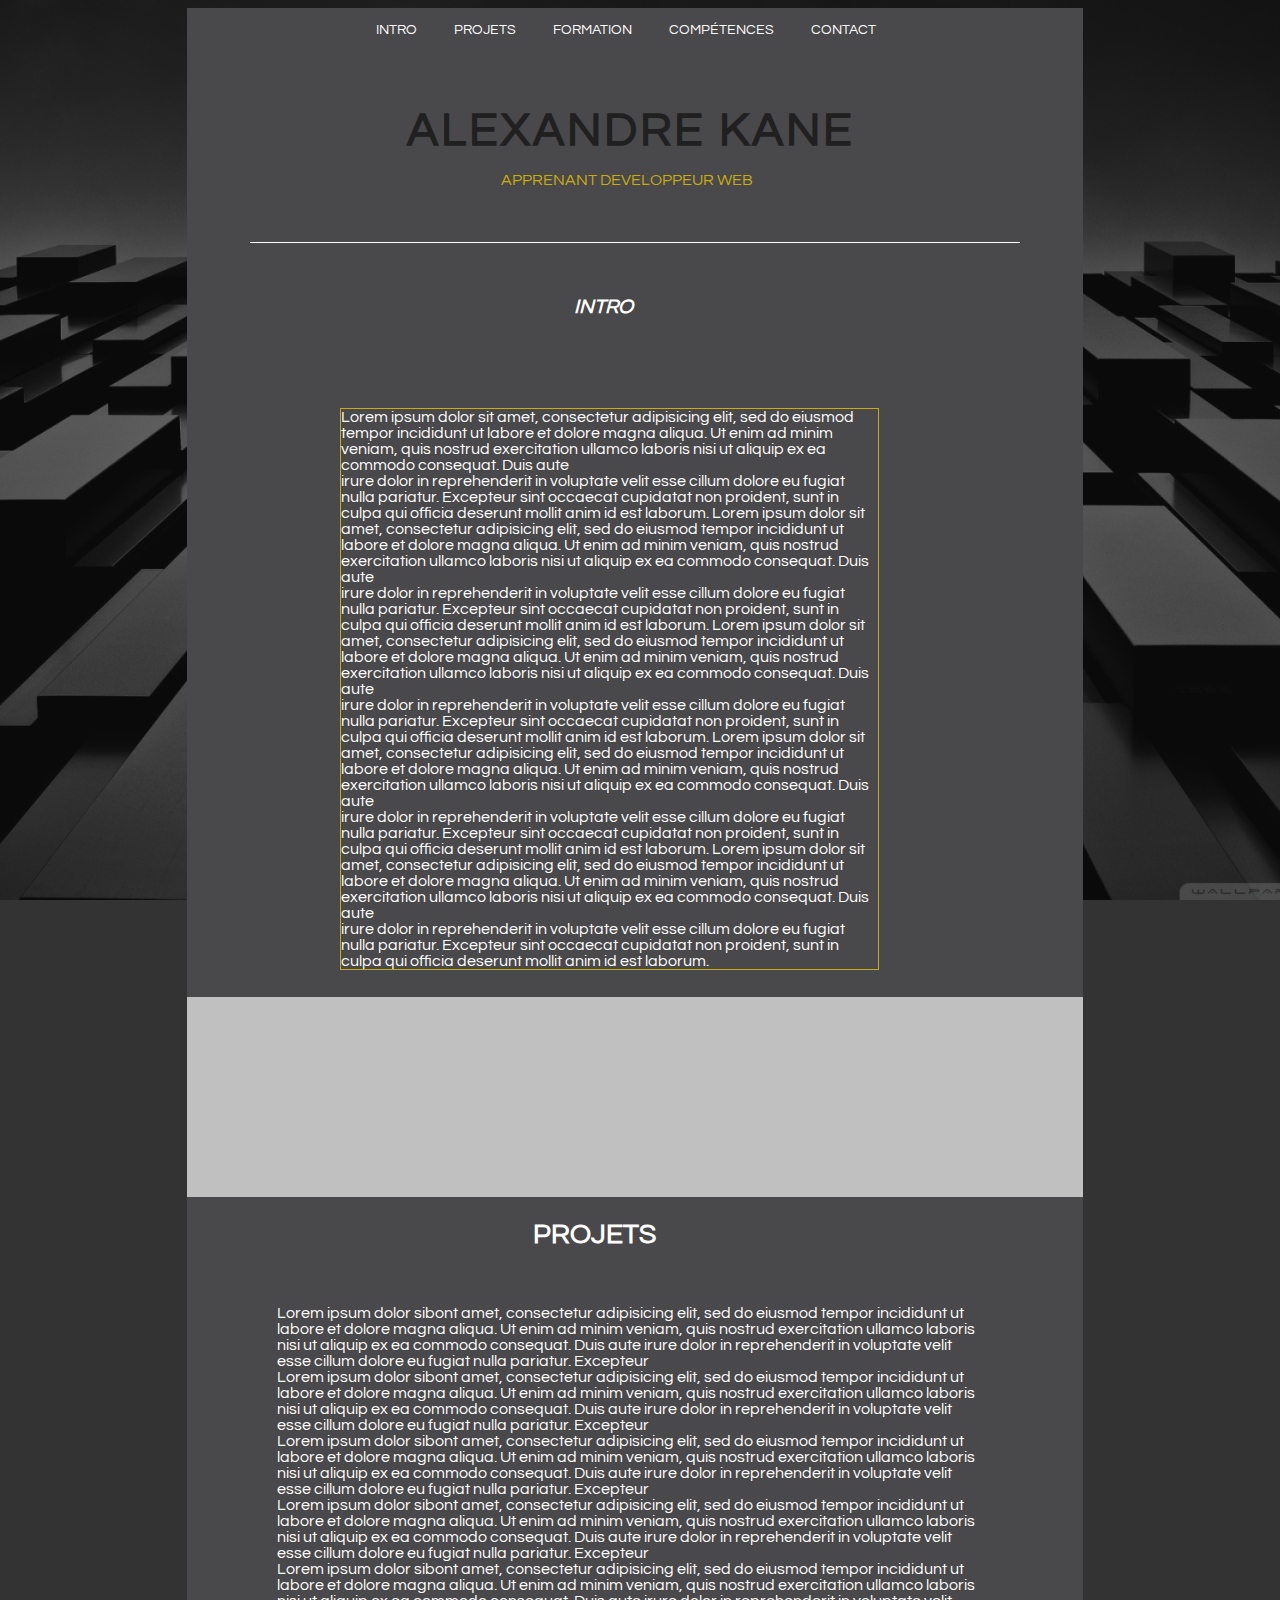
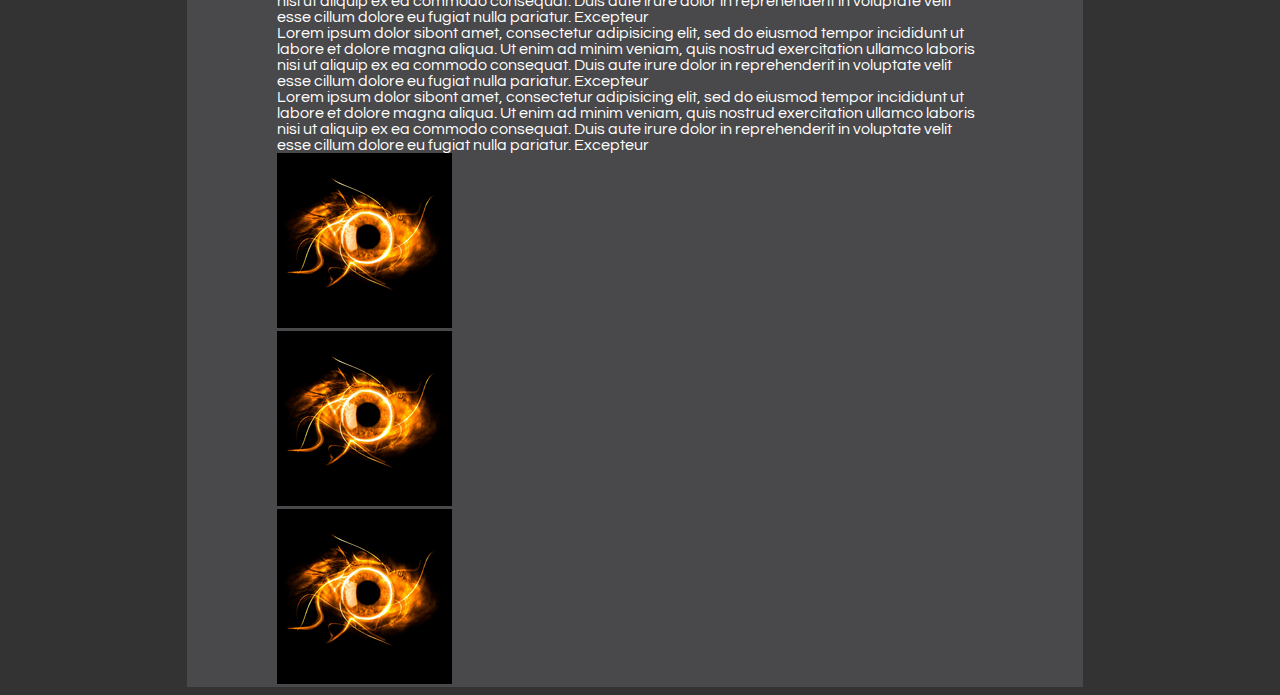
<file: sitecv000.html>
<!DOCTYPE html>
<html>
  <head>
    <meta charset="utf-8">
    <link rel="stylesheet" type="text/css" href="sitecv000.css">
    <link href="https://fonts.googleapis.com/css?family=Questrial" rel="stylesheet">
<div class="body">
  <div class="container">


<div class="header">

      <header class="main">
          <nav class="div_menu">
             <ul class="menu">
                  <li><a href="#intro">intro</a></li>
                  <li><a href="#projets">projets</a></li>
                  <li><a href="#formation">formation</a></li>
                  <li><a href="#compétences">compétences</a></li>
                 <li><a href="#contact">contact</a></li>


             </ul>
          </nav>
      </header>
    </div>
   <title>Cv Kane</title>

<div class="titre">
    <h1>Alexandre KANE</h1>
    <p class="sous_titre">APPRENANT DEVELOPPEUR WEB</p>

</div>

  </head>

    <body>
<div class="border">

</div>


      <div id="bande1">

<p>
  <em> intro </em>
</p>
      </div>

      <div id="intro">
        Lorem ipsum dolor sit amet, consectetur adipisicing elit, sed do eiusmod tempor incididunt ut labore et dolore magna aliqua. Ut enim ad minim veniam, quis nostrud exercitation ullamco laboris nisi ut aliquip ex ea commodo consequat. Duis aute <br> irure dolor in reprehenderit in voluptate velit esse cillum dolore eu fugiat nulla pariatur. Excepteur sint occaecat cupidatat non proident, sunt in culpa qui officia deserunt mollit anim id est laborum.
        Lorem ipsum dolor sit amet, consectetur adipisicing elit, sed do eiusmod tempor incididunt ut labore et dolore magna aliqua. Ut enim ad minim veniam, quis nostrud exercitation ullamco laboris nisi ut aliquip ex ea commodo consequat. Duis aute <br> irure dolor in reprehenderit in voluptate velit esse cillum dolore eu fugiat nulla pariatur. Excepteur sint occaecat cupidatat non proident, sunt in culpa qui officia deserunt mollit anim id est laborum.
        Lorem ipsum dolor sit amet, consectetur adipisicing elit, sed do eiusmod tempor incididunt ut labore et dolore magna aliqua. Ut enim ad minim veniam, quis nostrud exercitation ullamco laboris nisi ut aliquip ex ea commodo consequat. Duis aute <br> irure dolor in reprehenderit in voluptate velit esse cillum dolore eu fugiat nulla pariatur. Excepteur sint occaecat cupidatat non proident, sunt in culpa qui officia deserunt mollit anim id est laborum.
        Lorem ipsum dolor sit amet, consectetur adipisicing elit, sed do eiusmod tempor incididunt ut labore et dolore magna aliqua. Ut enim ad minim veniam, quis nostrud exercitation ullamco laboris nisi ut aliquip ex ea commodo consequat. Duis aute <br> irure dolor in reprehenderit in voluptate velit esse cillum dolore eu fugiat nulla pariatur. Excepteur sint occaecat cupidatat non proident, sunt in culpa qui officia deserunt mollit anim id est laborum.
        Lorem ipsum dolor sit amet, consectetur adipisicing elit, sed do eiusmod tempor incididunt ut labore et dolore magna aliqua. Ut enim ad minim veniam, quis nostrud exercitation ullamco laboris nisi ut aliquip ex ea commodo consequat. Duis aute <br> irure dolor in reprehenderit in voluptate velit esse cillum dolore eu fugiat nulla pariatur. Excepteur sint occaecat cupidatat non proident, sunt in culpa qui officia deserunt mollit anim id est laborum.<br>

<p>
  <!--    <U>en apprentissage du dévellopement depuis seulement 1 an prenez note de mes capacités et imaginez le travail que je peux fournir au bout d'un an d'apprentissage </U> !-->
</p>
      </div>

  <div id="bande2">


  </div>
  <h2> Projets </h2>

      <div id="projets">
<br>
<br>
  Lorem ipsum dolor sibont amet, consectetur adipisicing elit, sed do eiusmod tempor incididunt ut labore et dolore magna aliqua. Ut enim ad minim veniam, quis nostrud exercitation ullamco laboris nisi ut aliquip ex ea commodo consequat. Duis aute irure dolor in reprehenderit in voluptate velit esse cillum dolore eu fugiat nulla pariatur. Excepteur <br>
  Lorem ipsum dolor sibont amet, consectetur adipisicing elit, sed do eiusmod tempor incididunt ut labore et dolore magna aliqua. Ut enim ad minim veniam, quis nostrud exercitation ullamco laboris nisi ut aliquip ex ea commodo consequat. Duis aute irure dolor in reprehenderit in voluptate velit esse cillum dolore eu fugiat nulla pariatur. Excepteur <br>
  Lorem ipsum dolor sibont amet, consectetur adipisicing elit, sed do eiusmod tempor incididunt ut labore et dolore magna aliqua. Ut enim ad minim veniam, quis nostrud exercitation ullamco laboris nisi ut aliquip ex ea commodo consequat. Duis aute irure dolor in reprehenderit in voluptate velit esse cillum dolore eu fugiat nulla pariatur. Excepteur <br>
  Lorem ipsum dolor sibont amet, consectetur adipisicing elit, sed do eiusmod tempor incididunt ut labore et dolore magna aliqua. Ut enim ad minim veniam, quis nostrud exercitation ullamco laboris nisi ut aliquip ex ea commodo consequat. Duis aute irure dolor in reprehenderit in voluptate velit esse cillum dolore eu fugiat nulla pariatur. Excepteur <br>
  Lorem ipsum dolor sibont amet, consectetur adipisicing elit, sed do eiusmod tempor incididunt ut labore et dolore magna aliqua. Ut enim ad minim veniam, quis nostrud exercitation ullamco laboris nisi ut aliquip ex ea commodo consequat. Duis aute irure dolor in reprehenderit in voluptate velit esse cillum dolore eu fugiat nulla pariatur. Excepteur <br>
  Lorem ipsum dolor sibont amet, consectetur adipisicing elit, sed do eiusmod tempor incididunt ut labore et dolore magna aliqua. Ut enim ad minim veniam, quis nostrud exercitation ullamco laboris nisi ut aliquip ex ea commodo consequat. Duis aute irure dolor in reprehenderit in voluptate velit esse cillum dolore eu fugiat nulla pariatur. Excepteur <br>
  Lorem ipsum dolor sibont amet, consectetur adipisicing elit, sed do eiusmod tempor incididunt ut labore et dolore magna aliqua. Ut enim ad minim veniam, quis nostrud exercitation ullamco laboris nisi ut aliquip ex ea commodo consequat. Duis aute irure dolor in reprehenderit in voluptate velit esse cillum dolore eu fugiat nulla pariatur. Excepteur <br>


<div class="imagesprojet">

        <div class="img1">
      <img src="images/baz.png"/>
      </div>
      <div class="img2">
      <img src="images/baz.png" />
      </div>
      <div class="img3">
      <img src="images/baz.png"/>
    </div>
</div>


      </div>



</div>
  </div>
  </body>
</html>
</file>
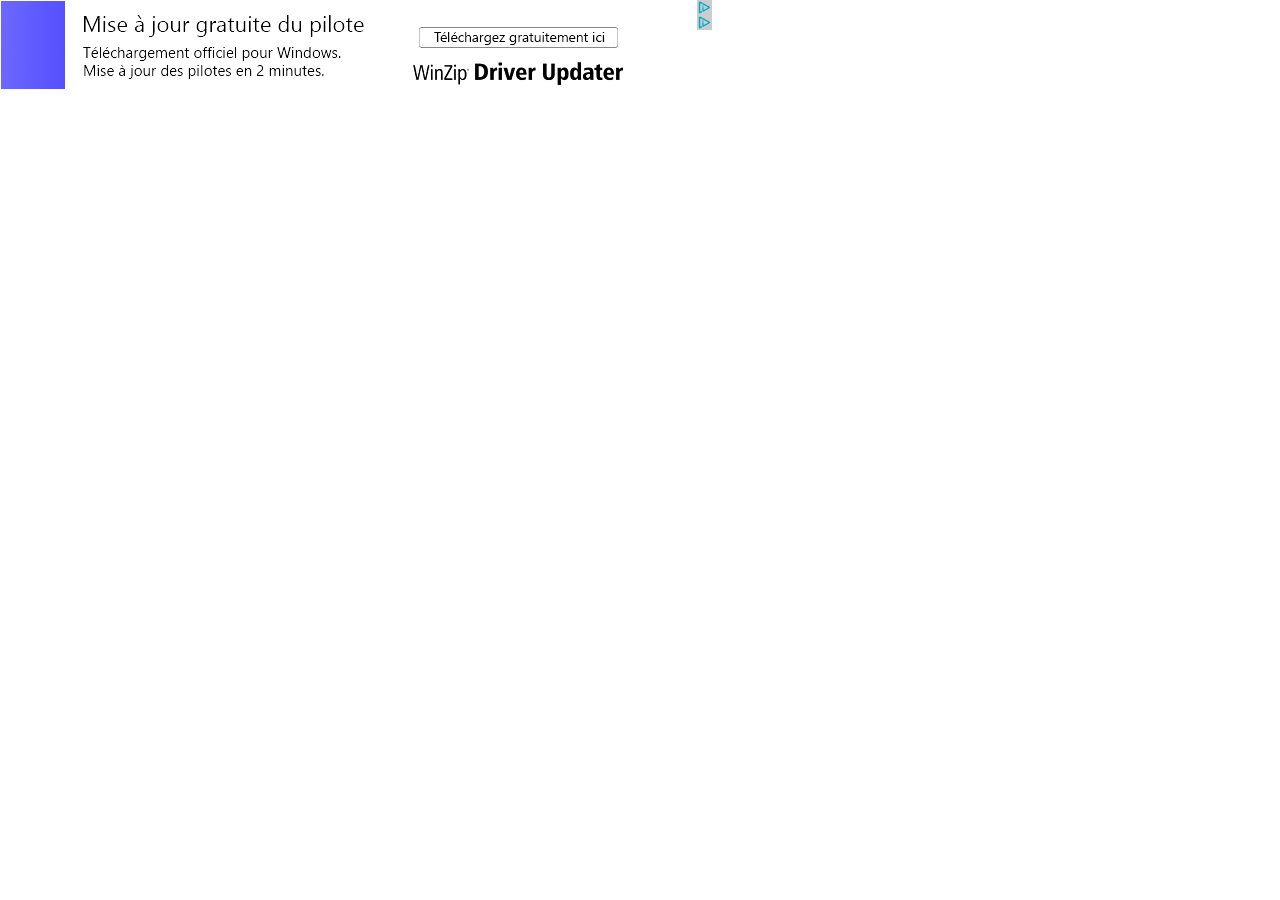
<file: images/tol_files/ads.html>
<!DOCTYPE html>
<!-- saved from url=(0977)https://googleads.g.doubleclick.net/pagead/ads?client=ca-pub-5993666589733518&format=728x90&output=html&h=90&slotname=2830747766&adk=2259053045&adf=2767376084&w=728&afmt=auto&lmt=1476101686&flash=0&url=http%3A%2F%2Fwww.elegantwallpapers.com%2Fimages%2Fmontagne-morning-mist%2F&resp_fmts=3&wgl=1&dt=1476101690185&bpp=23&bdt=117&fdt=225&idt=228&shv=r20161004&cbv=r20160727&saldr=aa&correlator=6115563447290&frm=20&ga_vid=391035713.1476101681&ga_sid=1476101690&ga_hid=1549655487&ga_fc=0&pv=2&iag=3&icsg=2&nhd=1&dssz=2&mdo=0&mso=0&u_tz=120&u_his=19&u_java=0&u_h=768&u_w=1366&u_ah=744&u_aw=1301&u_cd=24&u_nplug=2&u_nmime=2&dff=lato&dfs=16&adx=422&ady=675&biw=1286&bih=629&eid=33509821%2C575144605%2C20040039&oid=3&ref=http%3A%2F%2Fwww.elegantwallpapers.com%2Fimages%2F2013-4%2F&rx=0&eae=0&fc=336&pc=1&brdim=65%2C24%2C65%2C24%2C1301%2C24%2C1301%2C744%2C1301%2C629&vis=1&rsz=%7C%7CeE%7C&abl=CS&ppjl=f&pfx=0&fu=144&bc=1&ifi=1&xpc=o7JHS66LE1&p=http%3A//www.elegantwallpapers.com&dtd=245 -->
<html><head><meta http-equiv="Content-Type" content="text/html; charset=UTF-8"><style><!--
a:link { color: #000000 }a:visited { color: #000000 }a:hover { color: #000000 }a:active { color: #000000 }  -->.img_ad:hover {-webkit-filter: brightness(120%)}</style><script><!--
(function(){var b=this;var h=String.prototype.trim?function(a){return a.trim()}:function(a){return a.replace(/^[\s\xa0]+|[\s\xa0]+$/g,"")},m=function(a,d){return a<d?-1:a>d?1:0};var n;a:{var p=b.navigator;if(p){var q=p.userAgent;if(q){n=q;break a}}n=""};var t=function(a,d){var c=r;Object.prototype.hasOwnProperty.call(c,a)||(c[a]=d(a))};var u=-1!=n.indexOf("Opera"),v=-1!=n.indexOf("Trident")||-1!=n.indexOf("MSIE"),w=-1!=n.indexOf("Edge"),x=-1!=n.indexOf("Gecko")&&!(-1!=n.toLowerCase().indexOf("webkit")&&-1==n.indexOf("Edge"))&&!(-1!=n.indexOf("Trident")||-1!=n.indexOf("MSIE"))&&-1==n.indexOf("Edge"),y=-1!=n.toLowerCase().indexOf("webkit")&&-1==n.indexOf("Edge"),z=function(){var a=b.document;return a?a.documentMode:void 0},A;a:{var B="",C=function(){var a=n;if(x)return/rv\:([^\);]+)(\)|;)/.exec(a);if(w)return/Edge\/([\d\.]+)/.exec(a);if(v)return/\b(?:MSIE|rv)[: ]([^\);]+)(\)|;)/.exec(a);if(y)return/WebKit\/(\S+)/.exec(a);if(u)return/(?:Version)[ \/]?(\S+)/.exec(a)}();C&&(B=C?C[1]:"");if(v){var D=z();if(null!=D&&D>parseFloat(B)){A=String(D);break a}}A=B}var E=A,r={},F=function(a){t(a,function(){for(var d=0,c=h(String(E)).split("."),e=h(String(a)).split("."),k=Math.max(c.length,e.length),l=0;0==d&&l<k;l++){var f=c[l]||"",g=e[l]||"";do{f=/(\d*)(\D*)(.*)/.exec(f)||["","","",""];g=/(\d*)(\D*)(.*)/.exec(g)||["","","",""];if(0==f[0].length&&0==g[0].length)break;d=m(0==f[1].length?0:parseInt(f[1],10),0==g[1].length?0:parseInt(g[1],10))||m(0==f[2].length,0==g[2].length)||m(f[2],g[2]);f=f[3];g=g[3]}while(0==d)}return 0<=d})},G;var H=b.document;G=H&&v?z()||("CSS1Compat"==H.compatMode?parseInt(E,10):5):void 0;var I;if(!(I=!x&&!v)){var J;if(J=v)J=9<=Number(G);I=J}I||x&&F("1.9.1");v&&F("9");var K={};window.ss=function(a){void 0!==K[a]?K[a]++:K[a]=1;var d=document.getElementById(a),c=K[a];if(window.css)css(a,"nm",c,void 0,void 0);else if(d){a=d.href;var e=a.indexOf("&nm=");if(0>e)c=a+"&nm="+c;else var e=e+4,k=a.indexOf("&",e),c=0<=k?a.substring(0,e)+c+a.substring(k):a.substring(0,e)+c;d.href=2E3<c.length?a:c}};}).call(this);(function(){var h=function(a,e,b,f,g){if(g)b=a+("&"+e+"="+b);else{var c="&"+e+"=",d=a.indexOf(c);0>d?b=a+c+b:(d+=c.length,c=a.indexOf("&",d),b=0<=c?a.substring(0,d)+b+a.substring(c):a.substring(0,d)+b)}return 2E3<b.length?void 0!==f?h(a,e,f,void 0,g):a:b};window.bgz=function(a){if(a=document.getElementById(a))a.href=h(a.href,"bg","10")};}).call(this);(function(){var d=this;var h=String.prototype.trim?function(a){return a.trim()}:function(a){return a.replace(/^[\s\xa0]+|[\s\xa0]+$/g,"")},m=function(a,b){return a<b?-1:a>b?1:0};var n;a:{var p=d.navigator;if(p){var q=p.userAgent;if(q){n=q;break a}}n=""};var t=function(a,b){var c=r;Object.prototype.hasOwnProperty.call(c,a)||(c[a]=b(a))};var u=-1!=n.indexOf("Opera"),v=-1!=n.indexOf("Trident")||-1!=n.indexOf("MSIE"),w=-1!=n.indexOf("Edge"),x=-1!=n.indexOf("Gecko")&&!(-1!=n.toLowerCase().indexOf("webkit")&&-1==n.indexOf("Edge"))&&!(-1!=n.indexOf("Trident")||-1!=n.indexOf("MSIE"))&&-1==n.indexOf("Edge"),y=-1!=n.toLowerCase().indexOf("webkit")&&-1==n.indexOf("Edge"),z=function(){var a=d.document;return a?a.documentMode:void 0},A;a:{var B="",C=function(){var a=n;if(x)return/rv\:([^\);]+)(\)|;)/.exec(a);if(w)return/Edge\/([\d\.]+)/.exec(a);if(v)return/\b(?:MSIE|rv)[: ]([^\);]+)(\)|;)/.exec(a);if(y)return/WebKit\/(\S+)/.exec(a);if(u)return/(?:Version)[ \/]?(\S+)/.exec(a)}();C&&(B=C?C[1]:"");if(v){var D=z();if(null!=D&&D>parseFloat(B)){A=String(D);break a}}A=B}var E=A,r={},F=function(a){t(a,function(){for(var b=0,c=h(String(E)).split("."),e=h(String(a)).split("."),k=Math.max(c.length,e.length),l=0;0==b&&l<k;l++){var f=c[l]||"",g=e[l]||"";do{f=/(\d*)(\D*)(.*)/.exec(f)||["","","",""];g=/(\d*)(\D*)(.*)/.exec(g)||["","","",""];if(0==f[0].length&&0==g[0].length)break;b=m(0==f[1].length?0:parseInt(f[1],10),0==g[1].length?0:parseInt(g[1],10))||m(0==f[2].length,0==g[2].length)||m(f[2],g[2]);f=f[3];g=g[3]}while(0==b)}return 0<=b})},G;var H=d.document;G=H&&v?z()||("CSS1Compat"==H.compatMode?parseInt(E,10):5):void 0;var I;if(!(I=!x&&!v)){var J;if(J=v)J=9<=Number(G);I=J}I||x&&F("1.9.1");v&&F("9");var K=[0,2,1],L=null;document.addEventListener&&document.addEventListener("mousedown",function(a){L=a},!0);window.mb=function(a){if(a){var b;if(b=window.event||L){var c;(c=b.which?1<<K[b.which-1]:b.button)&&b.shiftKey&&(c|=8);c&&b.altKey&&(c|=16);c&&b.ctrlKey&&(c|=32);b=c}else b=null;if(b)if(c=b,window.css)css(a.id,"mb",c,void 0,void 0);else if(a){b=a.href;var e=b.indexOf("&mb=");if(0>e)c=b+"&mb="+c;else{var e=e+4,k=b.indexOf("&",e);c=0<=k?b.substring(0,e)+c+b.substring(k):b.substring(0,e)+c}a.href=2E3<c.length?b:c}}};}).call(this);(function(){var b=this;var h=String.prototype.trim?function(a){return a.trim()}:function(a){return a.replace(/^[\s\xa0]+|[\s\xa0]+$/g,"")},l=function(a,c){return a<c?-1:a>c?1:0};var m;a:{var n=b.navigator;if(n){var p=n.userAgent;if(p){m=p;break a}}m=""};var r=function(a,c){var f=q;Object.prototype.hasOwnProperty.call(f,a)||(f[a]=c(a))};var t=-1!=m.indexOf("Opera"),u=-1!=m.indexOf("Trident")||-1!=m.indexOf("MSIE"),v=-1!=m.indexOf("Edge"),w=-1!=m.indexOf("Gecko")&&!(-1!=m.toLowerCase().indexOf("webkit")&&-1==m.indexOf("Edge"))&&!(-1!=m.indexOf("Trident")||-1!=m.indexOf("MSIE"))&&-1==m.indexOf("Edge"),x=-1!=m.toLowerCase().indexOf("webkit")&&-1==m.indexOf("Edge"),y=function(){var a=b.document;return a?a.documentMode:void 0},z;a:{var A="",B=function(){var a=m;if(w)return/rv\:([^\);]+)(\)|;)/.exec(a);if(v)return/Edge\/([\d\.]+)/.exec(a);if(u)return/\b(?:MSIE|rv)[: ]([^\);]+)(\)|;)/.exec(a);if(x)return/WebKit\/(\S+)/.exec(a);if(t)return/(?:Version)[ \/]?(\S+)/.exec(a)}();B&&(A=B?B[1]:"");if(u){var C=y();if(null!=C&&C>parseFloat(A)){z=String(C);break a}}z=A}var D=z,q={},E=function(a){r(a,function(){for(var c=0,f=h(String(D)).split("."),g=h(String(a)).split("."),N=Math.max(f.length,g.length),k=0;0==c&&k<N;k++){var d=f[k]||"",e=g[k]||"";do{d=/(\d*)(\D*)(.*)/.exec(d)||["","","",""];e=/(\d*)(\D*)(.*)/.exec(e)||["","","",""];if(0==d[0].length&&0==e[0].length)break;c=l(0==d[1].length?0:parseInt(d[1],10),0==e[1].length?0:parseInt(e[1],10))||l(0==d[2].length,0==e[2].length)||l(d[2],e[2]);d=d[3];e=e[3]}while(0==c)}return 0<=c})},F;var G=b.document;F=G&&u?y()||("CSS1Compat"==G.compatMode?parseInt(D,10):5):void 0;var H;if(!(H=!w&&!u)){var I;if(I=u)I=9<=Number(F);H=I}H||w&&E("1.9.1");u&&E("9");var J=function(a,c,f){var g=document;g.addEventListener?g.addEventListener(a,c,f||!1):g.attachEvent&&g.attachEvent("on"+a,c)};var K,L=!1,M=!1;J("mousedown",function(){L=!0});J("keydown",function(){M=!0});document.addEventListener&&J("click",function(a){K=a},!0);window.accbk=function(){var a=K?K:window.event;return a?L||M?!1:(a.preventDefault?a.preventDefault():a.returnValue=!1,!0):!1};}).call(this);function st(id) {var a = document.getElementById(id);if (a) {mb(a);}bgz(id);}function ha(a,x){  if (accbk()) return;bgz(a);}function hb(u) {return bgy(u);}function ia(a,e,x) {if (accbk()) return;bgz(a);}function ja(a,x) {if (accbk()) return;bgz(a);}function ga(o,e,x) {if (document.getElementById) {var a=o.id.substring(1),p="",r="",g=e.target,t,f,h;if (g) {t=g.id;f=g.parentNode;if (f) {p=f.id;h=f.parentNode;if (h)r=h.id;}} else {h=e.srcElement;f=h.parentNode;if (f)p=f.id;t=h.id;}if (t==a||p==a||r==a)return true;ia(a,e,x);top.location.href=document.getElementById(a).href;}}
//-->
</script></head><body leftmargin="0" topmargin="0" marginwidth="0" marginheight="0" style="background:transparent"><div id="google_image_div" style="height: 90px; width: 728px; overflow:hidden; position:absolute"><a id="aw0" target="_top" href="https://www.googleadservices.com/pagead/aclk?sa=L&amp;ai=[base64]&amp;num=1&amp;cid=CAASEuRokI1YSW-4MEYd6D50AuqIaQ&amp;sig=AOD64_0vy2RnR7wPAXcdG0-fdgBb3kP-1Q&amp;client=ca-pub-5993666589733518&amp;adurl=http://clickserve.dartsearch.net/link/click%3F%26%26ds_e_adid%3D62926277274%26ds_e_matchtype%3Dcontent%26ds_e_device%3Dc%26ds_e_network%3Dd%26%26ds_url_v%3D2%26ds_dest_url%3Dhttp://www.winzipdriverupdater.com/du/wddc2/index.php%3Flang%3Dfr" data-original-click-url="https://www.googleadservices.com/pagead/aclk?sa=L&amp;ai=[base64]&amp;num=1&amp;cid=CAASEuRokI1YSW-4MEYd6D50AuqIaQ&amp;sig=AOD64_0vy2RnR7wPAXcdG0-fdgBb3kP-1Q&amp;client=ca-pub-5993666589733518&amp;adurl=http://clickserve.dartsearch.net/link/click%3F%26%26ds_e_adid%3D62926277274%26ds_e_matchtype%3Dcontent%26ds_e_device%3Dc%26ds_e_network%3Dd%26%26ds_url_v%3D2%26ds_dest_url%3Dhttp://www.winzipdriverupdater.com/du/wddc2/index.php%3Flang%3Dfr"><img src="./7804744570083580761" border="0" width="728" alt="" class="img_ad" onload=""></a><style>div,ul,li{margin:0;padding:0;}.abgc{height:15px;position:absolute;right:16px;top:0px;text-rendering:geometricPrecision;width:15px;z-index:9020;}.abgb{height:15px;width:15px;}.abgc img{display:block;}.abgc svg{display:block;}.abgs{display:none;height:100%;}.abgl{text-decoration:none;}.abgi{fill-opacity:1.0;fill:#00aecd;stroke:none;}.abgbg{fill-opacity:1.0;fill:#cdcccc;stroke:none;}.abgtxt{fill:black;font-family:'Arial';font-size:100px;overflow:visible;stroke:none;}</style><div id="abgc" class="abgc" dir="ltr"><div id="abgb" class="abgb"><svg width="100%" height="100%"><rect class="abgbg" width="100%" height="100%"></rect><svg class="abgi" x="0px"><circle cx="6" cy="6" r="0.67"></circle><path d="M4.2,11.3Q3.3,11.8,3.3,10.75L3.3,4.1Q3.3,3.1,4.3,3.5L10.4,7.0Q12.0,7.5,10.4,8.0L6.65,10.0L6.65,7.75a0.65,0.65,0,1,0,-1.3,0L5.35,10.75a0.9,0.9,0,0,0,1.3,0.8L12.7,8.2Q13.7,7.5,12.7,6.7L3.3,1.6Q2.2,1.3,1.8,2.5L1.8,12.5Q2.2,13.9,3.3,13.3L4.8,12.5A0.3,0.3,0,1,0,4.2,11.3Z"></path></svg></svg></div><div id="abgs" class="abgs"><a id="abgl" class="abgl" href="https://www.google.com/url?ct=abg&amp;q=https://www.google.com/adsense/support/bin/request.py%3Fcontact%3Dabg_afc%26url%3Dhttp://www.elegantwallpapers.com/images/montagne-morning-mist/%26gl%3DFR%26hl%3Dfr%26client%3Dca-pub-5993666589733518%26ai0%[base64]&amp;usg=AFQjCNHbhidSjgbPOSq5vPe6w4eWFymdrg" target="_blank"><svg width="100%" height="100%"><path class="abgbg" d="M0,0L91,0L91,15L4,15s-4,0,-4,-4z"></path><svg class="abgi" x="76px"><circle cx="6" cy="6" r="0.67"></circle><path d="M4.2,11.3Q3.3,11.8,3.3,10.75L3.3,4.1Q3.3,3.1,4.3,3.5L10.4,7.0Q12.0,7.5,10.4,8.0L6.65,10.0L6.65,7.75a0.65,0.65,0,1,0,-1.3,0L5.35,10.75a0.9,0.9,0,0,0,1.3,0.8L12.7,8.2Q13.7,7.5,12.7,6.7L3.3,1.6Q2.2,1.3,1.8,2.5L1.8,12.5Q2.2,13.9,3.3,13.3L4.8,12.5A0.3,0.3,0,1,0,4.2,11.3Z"></path></svg><svg class="abgtxt" x="5px" y="11px" width="69px"><text>Choisir sa pub</text></svg></svg></a></div></div><script>var abgp={elp:document.getElementById('abgcp'),el:document.getElementById('abgc'),ael:document.getElementById('abgs'),iel:document.getElementById('abgb'),hw:15,sw:91,hh:15,sh:15,himg:'https://tpc.googlesyndication.com'+'/pagead/images/adchoices/icon.png',simg:'https://tpc.googlesyndication.com/pagead/images/adchoices/fr.png',alt:'Choisir sa pub',t:'Choisir sa pub',tw:69,t2:'',t2w:0,tbo:0,att:'adchoices',ff:'',halign:'right',fe:false,iba:false,lttp:true,umd:false,uic:false,uit:false,ict:document.getElementById('cbb'),icd:undefined,uaal:true,opi: false};</script><script src="./abg.js"></script><style>.cbc{background-image: url('https://tpc.googlesyndication.com/pagead/images/x_button_blue2.svg');background-position: right top;background-repeat: no-repeat;cursor:pointer;height:15px;right:0;top:0;margin:0;overflow:hidden;padding:0;position:absolute;transform: scaleX(1);width:16px;z-index:9010;}.cbc.cbc-hover {background-image: url('https://tpc.googlesyndication.com/pagead/images/x_button_dark.svg');}.cbc > .cb-x{height: 15px;position:absolute;width: 16px;right:0;top:0;}.cb-x > .cb-x-svg{background-color: lightgray;position:absolute;}.cbc.cbc-hover > .cb-x > .cb-x-svg{background-color: #58585a;}.cb-x > .cb-x-svg > .cb-x-svg-path{fill : #00aecd;}.cbc.cbc-hover > .cb-x > .cb-x-svg > .cb-x-svg-path{fill : white;}.cb-x > .cb-x-svg > .cb-x-svg-s-path{fill : white;}</style><div id="cbc" class="cbc"><div id="cb-x" class="cb-x"></div> </div> <style>.ddmc{background:#ccc;color:#000;padding:0;position:absolute;z-index:9020;max-width:100%;box-shadow:2px 2px 3px #aaaaaa;}.ddmc.left{margin-right:0;left:0px;}.ddmc.right{margin-left:0;right:0px;}.ddmc.top{bottom:20px;}.ddmc.bottom{top:20px;}.ddmc .tip{border-left:4px solid transparent;border-right:4px solid transparent;height:0;position:absolute;width:0;font-size:0;line-height:0;}.ddmc.bottom .tip{border-bottom:4px solid #ccc;top:-4px;}.ddmc.top .tip{border-top:4px solid #ccc;bottom:-4px;}.ddmc.right .tip{right:3px;}.ddmc.left .tip{left:3px;}.ddmc .dropdown-content{display:block;}.dropdown-content{display:none;border-collapse:collapse;}.dropdown-item{font:12px Arial,sans-serif;cursor:pointer;padding:3px 7px;vertical-align:middle;}.dropdown-item-hover, a.dropdown-item.dropdown-item-hover {background:#58585a;color:#fff;}.dropdown-content > table{border-collapse:collapse;border-spacing:0;}.dropdown-content > table > tbody > tr > td{padding:0;}a.dropdown-item {color: inherit;cursor: inherit;display: block;text-decoration: inherit;}</style><div id="ddmc" style="display:none" class="ddmc right bottom"><div class="tip"></div><div class="dropdown-content"><table><tbody><tr><td><div id="pubmute" style="border-bottom:1px solid #999;" class="dropdown-item"><span>L'annonce recouvre la page.</span></div></td></tr><tr><td><div id="admute" class="dropdown-item"><span>Ne plus voir cette annonce</span></div></td></tr></tbody></table></div></div><script>(function(){var k=this,l=function(a,b){var c=a.split("."),d=k;c[0]in d||!d.execScript||d.execScript("var "+c[0]);for(var f;c.length&&(f=c.shift());)c.length||void 0===b?d=d[f]?d[f]:d[f]={}:d[f]=b},ba=function(a,b,c){return a.call.apply(a.bind,arguments)},ca=function(a,b,c){if(!a)throw Error();if(2<arguments.length){var d=Array.prototype.slice.call(arguments,2);return function(){var c=Array.prototype.slice.call(arguments);Array.prototype.unshift.apply(c,d);return a.apply(b,c)}}return function(){return a.apply(b,arguments)}},m=function(a,b,c){m=Function.prototype.bind&&-1!=Function.prototype.bind.toString().indexOf("native code")?ba:ca;return m.apply(null,arguments)};var n="undefined"!=typeof DOMTokenList,p=function(a,b){if(n){var c=a.classList;0==c.contains(b)&&c.toggle(b)}else if(c=a.className){for(var c=c.split(/\s+/),d=!1,f=0;f<c.length&&!d;++f)d=c[f]==b;d||(c.push(b),a.className=c.join(" "))}else a.className=b},q=function(a,b){if(n){var c=a.classList;1==c.contains(b)&&c.toggle(b)}else if((c=a.className)&&!(0>c.indexOf(b))){for(var c=c.split(/\s+/),d=0;d<c.length;++d)c[d]==b&&c.splice(d--,1);a.className=c.join(" ")}};var r=function(a,b,c){a.addEventListener?a.addEventListener(b,c,!1):a.attachEvent&&a.attachEvent("on"+b,c)};var t=String.prototype.trim?function(a){return a.trim()}:function(a){return a.replace(/^[\s\xa0]+|[\s\xa0]+$/g,"")},w=function(a,b){return a<b?-1:a>b?1:0};var x;a:{var y=k.navigator;if(y){var z=y.userAgent;if(z){x=z;break a}}x=""};var ea=function(a,b){var c=da;Object.prototype.hasOwnProperty.call(c,a)||(c[a]=b(a))};var fa=-1!=x.indexOf("Opera"),A=-1!=x.indexOf("Trident")||-1!=x.indexOf("MSIE"),ga=-1!=x.indexOf("Edge"),B=-1!=x.indexOf("Gecko")&&!(-1!=x.toLowerCase().indexOf("webkit")&&-1==x.indexOf("Edge"))&&!(-1!=x.indexOf("Trident")||-1!=x.indexOf("MSIE"))&&-1==x.indexOf("Edge"),ha=-1!=x.toLowerCase().indexOf("webkit")&&-1==x.indexOf("Edge"),C=function(){var a=k.document;return a?a.documentMode:void 0},D;a:{var E="",F=function(){var a=x;if(B)return/rv\:([^\);]+)(\)|;)/.exec(a);if(ga)return/Edge\/([\d\.]+)/.exec(a);if(A)return/\b(?:MSIE|rv)[: ]([^\);]+)(\)|;)/.exec(a);if(ha)return/WebKit\/(\S+)/.exec(a);if(fa)return/(?:Version)[ \/]?(\S+)/.exec(a)}();F&&(E=F?F[1]:"");if(A){var G=C();if(null!=G&&G>parseFloat(E)){D=String(G);break a}}D=E}var H=D,da={},I=function(a){ea(a,function(){for(var b=0,c=t(String(H)).split("."),d=t(String(a)).split("."),f=Math.max(c.length,d.length),e=0;0==b&&e<f;e++){var h=c[e]||"",g=d[e]||"";do{h=/(\d*)(\D*)(.*)/.exec(h)||["","","",""];g=/(\d*)(\D*)(.*)/.exec(g)||["","","",""];if(0==h[0].length&&0==g[0].length)break;b=w(0==h[1].length?0:parseInt(h[1],10),0==g[1].length?0:parseInt(g[1],10))||w(0==h[2].length,0==g[2].length)||w(h[2],g[2]);h=h[3];g=g[3]}while(0==b)}return 0<=b})},J;var K=k.document;J=K&&A?C()||("CSS1Compat"==K.compatMode?parseInt(H,10):5):void 0;var L;if(!(L=!B&&!A)){var M;if(M=A)M=9<=Number(J);L=M}L||B&&I("1.9.1");A&&I("9");var ia=function(a,b){if(!a||!b)return!1;if(a.contains&&1==b.nodeType)return a==b||a.contains(b);if("undefined"!=typeof a.compareDocumentPosition)return a==b||!!(a.compareDocumentPosition(b)&16);for(;b&&a!=b;)b=b.parentNode;return b==a};var ka=function(a,b,c){var d="mouseenter_custom"==b,f=N(b);return function(e){e||(e=window.event);if(e.type==f){if("mouseenter_custom"==b||"mouseleave_custom"==b){var h;if(h=d?e.relatedTarget||e.fromElement:e.relatedTarget||e.toElement)for(var g=0;g<a.length;g++)if(ia(a[g],h))return}c(e)}}},N=function(a){return"mouseenter_custom"==a?"mouseover":"mouseleave_custom"==a?"mouseout":a};var O=function(a,b,c,d,f,e,h,g,u,v){this.m=a;this.da=b;this.K=c;this.ba=d;this.H=f;this.G=e;this.o=null;this.I=!1;this.F=v;this.U=u;this.j=document.getElementById("pubmute"+g);this.i=document.getElementById("admute"+g);this.l=document.getElementById("wta"+g);this.V=parseInt(g,10)||0;this.B();this.m.className=["ddmc",h&1?"left":"right",h&2?"top":"bottom"].join(" ")};O.prototype.B=function(){P(this.m,"mouseenter_custom",this,this.v);P(this.m,"mouseleave_custom",this,this.L);this.j&&(P(this.j,"mouseenter_custom",this,this.$),P(this.j,"mouseleave_custom",this,this.A),r(this.j,"click",m(this.ca,this)));this.i&&(P(this.i,"mouseenter_custom",this,this.P),P(this.i,"mouseleave_custom",this,this.u),r(this.i,"click",m(this.aa,this)));this.l&&(P(this.l,"mouseenter_custom",this,this.ea),P(this.l,"mouseleave_custom",this,this.C),r(this.l,"click",m(this.Z,this)))};O.prototype.ca=function(){Q(this);R(this,0);var a=this.K;null!=a&&a();S(this,"user_feedback_menu_option","3",!0)};O.prototype.aa=function(){Q(this);R(this,1);var a=this.K;null!=a&&a();S(this,"user_feedback_menu_option","1",!0)};var R=function(a,b){var c={type:b,close_button_token:a.G,creative_conversion_url:a.H,ablation_config:a.U,undo_callback:a.ba,creative_index:a.V};if(a.F)a.F.fireOnObject("mute_option_selected",c);else{var d;a:{d=["muteSurvey"];for(var f=k,e;e=d.shift();)if(null!=f[e])f=f[e];else{d=null;break a}d=f}d&&d.setupSurveyPage(c)}};O.prototype.Z=function(){Q(this);S(this,"closebutton_whythisad_click","1",!1)};var T=function(a,b){a.m.style.display=b?"":"none"};O.prototype.L=function(){this.o=k.setTimeout(m(function(){Q(this);this.o=null},this),500)};O.prototype.v=function(){null!=this.o&&(k.clearTimeout(this.o),this.o=null)};var Q=function(a){var b=a.da;null!=b&&b();U(a)&&T(a,!1)};O.prototype.$=function(){this.j&&p(this.j,"dropdown-item-hover");this.u();this.C()};O.prototype.A=function(){this.j&&q(this.j,"dropdown-item-hover")};O.prototype.P=function(){this.i&&p(this.i,"dropdown-item-hover");this.A();this.C()};O.prototype.u=function(){this.i&&q(this.i,"dropdown-item-hover")};O.prototype.ea=function(){this.l&&p(this.l,"dropdown-item-hover");this.u();this.A()};O.prototype.C=function(){this.l&&q(this.l,"dropdown-item-hover")};var U=function(a){return"none"!==a.m.style.display};O.prototype.toggle=function(){U(this)?U(this)&&T(this,!1):(T(this,!0),this.I||(this.I=!0,S(this,"user_feedback_menu_interaction")))};var S=function(a,b,c,d){a=a.H+"&label="+b+(c?"&label_instance="+c:"")+(d?"&cbt="+a.G:"");b=window;b.google_image_requests||(b.google_image_requests=[]);c=b.document.createElement("img");c.src=a;b.google_image_requests.push(c)},P=function(a,b,c,d){d=ka([a],b,m(d,c));r(a,N(b),m(d,c))};var V=function(a,b,c,d,f,e,h,g,u,v,Z,la,aa){this.creativeConversionUrl=f;this.T=e;this.R=document.getElementById("cb-x"+Z);f=m(this.w,this);e=m(this.J,this);var ma=m(this.M,this);d?(g=g?1:0,u&&(g|=2),d=new O(d,f,e,ma,this.creativeConversionUrl,this.T,g,Z,la,aa)):d=null;this.h=d;this.N=document.getElementById("pbc");this.g=a;this.O=b;this.D=c;this.s=aa;"undefined"!=typeof SVGElement&&"undefined"!=typeof document.createElementNS&&v&&(this.g.style.backgroundImage="none",this.R.appendChild(na(h)));this.B()},W;V.prototype.B=function(){r(this.g,"click",m(this.W,this));r(this.g,"mouseover",m(this.Y,this));r(this.g,"mouseout",m(this.X,this))};V.prototype.W=function(){this.h&&(this.h.v(),this.h.toggle())};V.prototype.Y=function(){this.h&&this.h.v();null!==this.g&&p(this.g,"cbc-hover")};V.prototype.X=function(){this.h&&U(this.h)?this.h.L():this.w()};var na=function(a){var b=document.createElementNS("//www.w3.org/2000/svg","svg"),c=document.createElementNS("//www.w3.org/2000/svg","path"),d=document.createElementNS("//www.w3.org/2000/svg","path"),f=1.15/Math.sqrt(2),e=.2*a,f="M"+(e+f+1)+","+e+"L"+(a/2+1)+","+(a/2-f)+"L"+(a-e-f+1)+","+e+"L"+(a-e+1)+","+(e+f)+"L"+(a/2+f+1)+","+a/2+"L"+(a-e+1)+","+(a-e-f)+"L"+(a-e-f+1)+","+(a-e)+"L"+(a/2+1)+","+(a/2+f)+"L"+(e+f+1)+","+(a-e)+"L"+(e+1)+","+(a-e-f)+"L"+(a/2-f+1)+","+a/2+"L"+(e+1)+","+(e+f)+"Z",e="M0,0L1,0L1,"+a+"L0,"+a+"Z";b.setAttribute("class","cb-x-svg");b.setAttribute("width",a+1);b.setAttribute("height",a);b.appendChild(c);b.appendChild(d);c.setAttribute("d",f);c.setAttribute("class","cb-x-svg-path");d.setAttribute("d",e);d.setAttribute("class","cb-x-svg-s-path");return b},X=function(a){a&&(a.style.display="block")},Y=function(a){a&&(a.style.display="none")};V.prototype.w=function(){null!==this.g&&q(this.g,"cbc-hover")};V.prototype.J=function(){this.w();this.s?this.s.showOnly(0):(Y(this.g),Y(this.D),Y(this.N),X(this.O))};V.prototype.M=function(){this.s?this.s.resetAll():(X(this.g),X(this.D),X(this.N),Y(this.O))};l("cbb",function(a,b,c,d,f,e,h,g,u,v){r(window,"load",function(){a&&(W=new V(a,document.getElementById("cbtf"),b,c,d,f,15,h,g,u,v,e,window.adSlot))})});l("cbbha",function(){W.J()});l("cbbsa",function(){W.M()});}).call(this);document.write('\n\x3cscript\x3ecbb(document.getElementById(\'cbc\'),document.getElementById(\'google_image_div\'),document.getElementById(\'ddmc\'),\'https://googleads.g.doubleclick.net/pagead/conversion/?ai\[base64]\x26sigh\x3dW5PTEl6TovQ\',\'vdEYZFjSvgoIpcWCybkDEMuF5LUCGOLG7iEiF3dpbnppcGRyaXZlcnVwZGF0ZXIuY29tMggIBRMYm40QFEIXY2EtcHViLTU5OTM2NjY1ODk3MzM1MThIAFgCcAE\',\'{\x22key_value\x22:[],\x22googMsgType\x22:\x22sth\x22}\',false,false,false,\'\');\x3c/script\x3e');</script>
<script>cbb(document.getElementById('cbc'),document.getElementById('google_image_div'),document.getElementById('ddmc'),'https://googleads.g.doubleclick.net/pagead/conversion/?ai=[base64]&sigh=W5PTEl6TovQ','vdEYZFjSvgoIpcWCybkDEMuF5LUCGOLG7iEiF3dpbnppcGRyaXZlcnVwZGF0ZXIuY29tMggIBRMYm40QFEIXY2EtcHViLTU5OTM2NjY1ODk3MzM1MThIAFgCcAE','{"key_value":[],"googMsgType":"sth"}',false,false,false,'');</script></div><script src="./m_js_controller.js"></script><script>buildAdSlot([[[1,0,728,90,"http://clickserve.dartsearch.net/link/click?\u0026\u0026ds_e_adid=62926277274\u0026ds_e_matchtype=content\u0026ds_e_device=c\u0026ds_e_network=d\u0026\u0026ds_url_v=2\u0026ds_dest_url=http://www.winzipdriverupdater.com/du/wddc2/index.php?lang=fr","https://googleads.g.doubleclick.net/pagead/conversion/?ai=[base64]\u0026sigh=W5PTEl6TovQ",null,null,null,null,null,null,null,null,"http://www.winzipdriverupdater.com/du/wddc2/index.php?lang=fr"]],728,90,0,0,null,"COrxl6eb0M8CFQkh0wodp7IJJw","Oob7V4qXDa_AzAb61pHIAg",null,"ca-pub-5993666589733518",728,90,0,"_top",null,null,0,"https://tpc.googlesyndication.com",null,0,0,-2035914251,null,null,null,[0.9,0,10,0,[0,0,0],1000,0,"",-1,-1,300,0],null,[1,1,1,1,0],null,null,null,null,null,1,null,null,null,null,"https://www.gstatic.com"]);</script><script>(function(){var e=this,k=function(a,b,c){return a.call.apply(a.bind,arguments)},l=function(a,b,c){if(!a)throw Error();if(2<arguments.length){var d=Array.prototype.slice.call(arguments,2);return function(){var c=Array.prototype.slice.call(arguments);Array.prototype.unshift.apply(c,d);return a.apply(b,c)}}return function(){return a.apply(b,arguments)}},m=function(a,b,c){m=Function.prototype.bind&&-1!=Function.prototype.bind.toString().indexOf("native code")?k:l;return m.apply(null,arguments)},n=Date.now||function(){return+new Date};var p=String.prototype.trim?function(a){return a.trim()}:function(a){return a.replace(/^[\s\xa0]+|[\s\xa0]+$/g,"")},q=function(a,b){return a<b?-1:a>b?1:0};var t;a:{var u=e.navigator;if(u){var v=u.userAgent;if(v){t=v;break a}}t=""};var x=function(a,b){var c=w;Object.prototype.hasOwnProperty.call(c,a)||(c[a]=b(a))};var y=-1!=t.indexOf("Opera"),z=-1!=t.indexOf("Trident")||-1!=t.indexOf("MSIE"),A=-1!=t.indexOf("Edge"),B=-1!=t.indexOf("Gecko")&&!(-1!=t.toLowerCase().indexOf("webkit")&&-1==t.indexOf("Edge"))&&!(-1!=t.indexOf("Trident")||-1!=t.indexOf("MSIE"))&&-1==t.indexOf("Edge"),aa=-1!=t.toLowerCase().indexOf("webkit")&&-1==t.indexOf("Edge"),C=function(){var a=e.document;return a?a.documentMode:void 0},D;a:{var E="",F=function(){var a=t;if(B)return/rv\:([^\);]+)(\)|;)/.exec(a);if(A)return/Edge\/([\d\.]+)/.exec(a);if(z)return/\b(?:MSIE|rv)[: ]([^\);]+)(\)|;)/.exec(a);if(aa)return/WebKit\/(\S+)/.exec(a);if(y)return/(?:Version)[ \/]?(\S+)/.exec(a)}();F&&(E=F?F[1]:"");if(z){var G=C();if(null!=G&&G>parseFloat(E)){D=String(G);break a}}D=E}var H=D,w={},I=function(a){x(a,function(){for(var b=0,c=p(String(H)).split("."),d=p(String(a)).split("."),r=Math.max(c.length,d.length),h=0;0==b&&h<r;h++){var f=c[h]||"",g=d[h]||"";do{f=/(\d*)(\D*)(.*)/.exec(f)||["","","",""];g=/(\d*)(\D*)(.*)/.exec(g)||["","","",""];if(0==f[0].length&&0==g[0].length)break;b=q(0==f[1].length?0:parseInt(f[1],10),0==g[1].length?0:parseInt(g[1],10))||q(0==f[2].length,0==g[2].length)||q(f[2],g[2]);f=f[3];g=g[3]}while(0==b)}return 0<=b})},J;var K=e.document;J=K&&z?C()||("CSS1Compat"==K.compatMode?parseInt(H,10):5):void 0;var L;if(!(L=!B&&!z)){var M;if(M=z)M=9<=Number(J);L=M}L||B&&I("1.9.1");z&&I("9");var N=function(a,b,c){a.addEventListener?a.addEventListener(b,c,!1):a.attachEvent&&a.attachEvent("on"+b,c)};var O=/^(?:([^:/?#.]+):)?(?:\/\/(?:([^/?#]*)@)?([^/#?]*?)(?::([0-9]+))?(?=[/#?]|$))?([^?#]+)?(?:\?([^#]*))?(?:#([\s\S]*))?$/,P=function(a){return a?decodeURI(a):a};var Q=document,R=window;var U=function(a,b,c,d,r,h,f,g,ba){S(Q.hidden)?(this.h="hidden",this.j="visibilitychange"):S(Q.mozHidden)?(this.h="mozHidden",this.j="mozvisibilitychange"):S(Q.msHidden)?(this.h="msHidden",this.j="msvisibilitychange"):S(Q.webkitHidden)&&(this.h="webkitHidden",this.j="webkitvisibilitychange");this.m=!1;this.g=a;this.i=-1;this.B=b;this.C=c;this.I=d;this.F=h;this.v=f?"mousedown":"click";r&&Q[this.h]&&T(this,2);this.G=g;this.D=ba||0;this.s=this.w=this.l=this.u=null;a=m(this.H,this);N(Q,this.j,a);ca(this)};U.prototype.H=function(){if(Q[this.h])this.m&&(this.A(),this.i=n(),T(this,0));else{if(-1!=this.i){var a=n()-this.i;a>this.D&&(this.i=-1,T(this,1,a),null!==this.g&&(this.g.registerFinalizeCallback(m(this.g.fireOnObject,this.g,"attempt_survey_trigger",["wfocus",this.C,this.B,this.l,this.w,this.s,a])),5E3<a&&this.g.fireOnObject("should_show_thank_you",{})))}this.F&&T(this,3)}};var ca=function(a){if(null!==a.g){var b=m(function(a,b,c){this.l=b.L().K();this.l||(a=b.J(),this.l=""+P(a.match(O)[3]||null)+P(a.match(O)[5]||null));this.w=b.creativeConversionUrl();this.s=b.adGroupCreativeId();this.o(c)},a),c=a.v;a.g.forEachAd(function(a){a.forEachNavigationAdPiece(function(d){a.listen(d,c,b)})})}else{var d=m(a.o,a);N(R,a.v,d)}};U.prototype.o=function(a){this.u=a.button;this.m=!0;a=m(this.A,this);R.setTimeout(a,5E3)};U.prototype.handleClick=U.prototype.o;U.prototype.A=function(){this.m=!1};var T=function(a,b,c){var d=["//",a.I?"googleads.g.doubleclick.net":"pagead2.googlesyndication.com","/pagead/gen_204?id=wfocus","&gqid="+a.B,"&qqid="+a.C].join("");0==b&&(d+="&return=0");1==b&&(d+="&return=1&timeDelta="+c,a.G&&(d+="&cbtn="+a.u));2==b&&(d+="&bgload=1");3==b&&(d+="&fg=1");R.google_image_requests||(R.google_image_requests=[]);a=R.document.createElement("img");a.src=d;R.google_image_requests.push(a)},S=function(a){return"undefined"!==typeof a};var V=function(a,b,c,d,r,h,f,g){return new U(null,a,b,c,d,r,h,f,g)},W=["wfocusnhinit"],X=e;W[0]in X||!X.execScript||X.execScript("var "+W[0]);for(var Y;W.length&&(Y=W.shift());){var Z;if(Z=!W.length)Z=void 0!==V;Z?X[Y]=V:X=X[Y]?X[Y]:X[Y]={}};}).call(this);window['window_focus_for_click'] =wfocusnhinit("Oob7V4qXDa_AzAb61pHIAg","COrxl6eb0M8CFQkh0wodp7IJJw",true,true,true,false,false,0);</script><iframe scrolling="no" frameborder="0" height="0" width="0" src="./push.html" style="position:absolute"></iframe><script type="text/javascript">(function(){var l=this,aa=function(){},ba=function(a){var b=typeof a;if("object"==b)if(a){if(a instanceof Array)return"array";if(a instanceof Object)return b;var c=Object.prototype.toString.call(a);if("[object Window]"==c)return"object";if("[object Array]"==c||"number"==typeof a.length&&"undefined"!=typeof a.splice&&"undefined"!=typeof a.propertyIsEnumerable&&!a.propertyIsEnumerable("splice"))return"array";if("[object Function]"==c||"undefined"!=typeof a.call&&"undefined"!=typeof a.propertyIsEnumerable&&!a.propertyIsEnumerable("call"))return"function"}else return"null";else if("function"==b&&"undefined"==typeof a.call)return"object";return b},m=function(a){return"string"==typeof a},ca=function(a,b){var c=Array.prototype.slice.call(arguments,1);return function(){var b=c.slice();b.push.apply(b,arguments);return a.apply(this,b)}},p=Date.now||function(){return+new Date},q=function(a,b){var c=a.split("."),d=l;c[0]in d||!d.execScript||d.execScript("var "+c[0]);for(var e;c.length&&(e=c.shift());)c.length||void 0===b?d=d[e]?d[e]:d[e]={}:d[e]=b};var da=function(a,b,c,d,e){if(e)c=a+("&"+b+"="+c);else{var f="&"+b+"=",g=a.indexOf(f);0>g?c=a+f+c:(g+=f.length,f=a.indexOf("&",g),c=0<=f?a.substring(0,g)+c+a.substring(f):a.substring(0,g)+c)}return 2E3<c.length?void 0!==d?da(a,b,d,void 0,e):a:c};var ea=function(){var a=/[&\?#]exk=([^& ]+)/.exec(t.location.href);return a&&2==a.length?a[1]:null};var fa=String.prototype.trim?function(a){return a.trim()}:function(a){return a.replace(/^[\s\xa0]+|[\s\xa0]+$/g,"")},ha=function(a,b){for(var c=0,d=fa(String(a)).split("."),e=fa(String(b)).split("."),f=Math.max(d.length,e.length),g=0;0==c&&g<f;g++){var h=d[g]||"",k=e[g]||"";do{h=/(\d*)(\D*)(.*)/.exec(h)||["","","",""];k=/(\d*)(\D*)(.*)/.exec(k)||["","","",""];if(0==h[0].length&&0==k[0].length)break;c=ga(0==h[1].length?0:parseInt(h[1],10),0==k[1].length?0:parseInt(k[1],10))||ga(0==h[2].length,0==k[2].length)||ga(h[2],k[2]);h=h[3];k=k[3]}while(0==c)}return c},ga=function(a,b){return a<b?-1:a>b?1:0};var ia=function(a,b,c){if("array"==ba(b))for(var d=0;d<b.length;d++)ia(a,String(b[d]),c);else null!=b&&c.push("&",a,""===b?"":"=",encodeURIComponent(String(b)))},ja=function(a,b,c){for(c=c||0;c<b.length;c+=2)ia(b[c],b[c+1],a);return a},ka=function(a,b){var c=2==arguments.length?ja([a],arguments[1],0):ja([a],arguments,1);if(c[1]){var d=c[0],e=d.indexOf("#");0<=e&&(c.push(d.substr(e)),c[0]=d=d.substr(0,e));e=d.indexOf("?");0>e?c[1]="?":e==d.length-1&&(c[1]=void 0)}return c.join("")};var la=function(a){la[" "](a);return a};la[" "]=aa;var na=function(a,b){var c=ma;return Object.prototype.hasOwnProperty.call(c,a)?c[a]:c[a]=b(a)};var oa=function(a,b){for(var c in a)Object.prototype.hasOwnProperty.call(a,c)&&b.call(void 0,a[c],c,a)},ta=function(){var a=pa;if(!a)return"";var b=/.*[&#?]google_debug(=[^&]*)?(&.*)?$/;try{var c=b.exec(decodeURIComponent(a));if(c)return c[1]&&1<c[1].length?c[1].substring(1):"true"}catch(d){}return""};var ua=function(a,b){this.v=a;this.w=b},va=function(a,b){this.url=a;this.m=!!b;this.depth=null};var wa=function(a,b,c,d){a.addEventListener?a.addEventListener(b,c,d||!1):a.attachEvent&&a.attachEvent("on"+b,c)};var xa=function(a,b,c,d,e){this.o=c||4E3;this.g=a||"&";this.H=b||",$";this.h=void 0!==d?d:"trn";this.R=e||null;this.l=!1;this.f={};this.M=0;this.c=[]},ya=function(a,b){var c={};c[a]=b;return[c]},u=function(a,b,c,d){a.c.push(b);a.f[b]=ya(c,d)},Ba=function(a,b,c,d){b=b+"//"+c+d;var e=za(a)-d.length-0;if(0>e)return"";a.c.sort(function(a,b){return a-b});d=null;c="";for(var f=0;f<a.c.length;f++)for(var g=a.c[f],h=a.f[g],k=0;k<h.length;k++){if(!e){d=null==d?g:d;break}var n=Aa(h[k],a.g,a.H);if(n){n=c+n;if(e>=n.length){e-=n.length;b+=n;c=a.g;break}else a.l&&(c=e,n[c-1]==a.g&&--c,b+=n.substr(0,c),c=a.g,e=0);d=null==d?g:d}}f="";a.h&&null!=d&&(f=c+a.h+"="+(a.R||d));return b+f+""},za=function(a){if(!a.h)return a.o;var b=1,c;for(c in a.f)b=c.length>b?c.length:b;return a.o-a.h.length-b-a.g.length-1},Aa=function(a,b,c,d,e){var f=[];oa(a,function(a,h){var g=Ca(a,b,c,d,e);g&&f.push(h+"="+g)});return f.join(b)},Ca=function(a,b,c,d,e){if(null==a)return"";b=b||"&";c=c||",$";"string"==typeof c&&(c=c.split(""));if(a instanceof Array){if(d=d||0,d<c.length){for(var f=[],g=0;g<a.length;g++)f.push(Ca(a[g],b,c,d+1,e));return f.join(c[d])}}else if("object"==typeof a)return e=e||0,2>e?encodeURIComponent(Aa(a,b,c,d,e+1)):"...";return encodeURIComponent(String(a))};var Da=function(a,b,c,d,e){if((d?a.P:Math.random())<(e||a.I))try{var f;c instanceof xa?f=c:(f=new xa,oa(c,function(a,b){var c=f,d=c.M++,e=ya(b,a);c.c.push(d);c.f[d]=e}));var g=Ba(f,a.O,a.J,a.N+b+"&");g&&v(l,g)}catch(h){}},v=function(a,b,c){a.google_image_requests||(a.google_image_requests=[]);var d=a.document.createElement("img");if(c){var e=function(a){c(a);a=e;d.removeEventListener?d.removeEventListener("load",a,!1):d.detachEvent&&d.detachEvent("onload",a);a=e;d.removeEventListener?d.removeEventListener("error",a,!1):d.detachEvent&&d.detachEvent("onerror",a)};wa(d,"load",e);wa(d,"error",e)}d.src=b;a.google_image_requests.push(d)};var Ea=function(a,b,c){this.u=a;this.L=b;this.i=c;this.j=null;this.K=this.s;this.A=!1},Fa=function(a,b,c){this.message=a;this.fileName=b||"";this.lineNumber=c||-1},Ha=function(a,b,c){var d;try{d=c()}catch(g){var e=a.i;try{var f=Ga(g),e=a.K.call(a,b,f,void 0,void 0)}catch(h){a.s("pAR",h)}if(!e)throw g;}finally{}return d},w=function(a,b){var c=Ia;return function(){for(var d=[],e=0;e<arguments.length;++e)d[e]=arguments[e];return Ha(c,a,function(){return b.apply(void 0,d)})}};Ea.prototype.s=function(a,b,c,d,e){try{var f=e||this.L,g=new xa;g.l=!0;u(g,1,"context",a);b instanceof Fa||(b=Ga(b));u(g,2,"msg",b.message.substring(0,512));b.fileName&&u(g,3,"file",b.fileName);0<b.lineNumber&&u(g,4,"line",b.lineNumber.toString());b={};if(this.j)try{this.j(b)}catch(G){}if(d)try{d(b)}catch(G){}d=[b];g.c.push(5);g.f[5]=d;var h;e=l;d=[];var k,n=null;do{b=e;var r;try{var W;if(W=!!b&&null!=b.location.href)b:{try{la(b.foo);W=!0;break b}catch(G){}W=!1}r=W}catch(G){r=!1}r?(k=b.location.href,n=b.document&&b.document.referrer||null):(k=n,n=null);d.push(new va(k||""));try{e=b.parent}catch(G){e=null}}while(e&&b!=e);k=0;for(var H=d.length-1;k<=H;++k)d[k].depth=H-k;b=l;if(b.location&&b.location.ancestorOrigins&&b.location.ancestorOrigins.length==d.length-1)for(k=1;k<d.length;++k){var qa=d[k];qa.url||(qa.url=b.location.ancestorOrigins[k-1]||"",qa.m=!0)}for(var ra=new va(l.location.href,!1),sa=d.length-1,H=sa;0<=H;--H){var I=d[H];if(I.url&&!I.m){ra=I;break}}var I=null,Sb=d.length&&d[sa].url;0!=ra.depth&&Sb&&(I=d[sa]);h=new ua(ra,I);h.w&&u(g,6,"top",h.w.url||"");u(g,7,"url",h.v.url||"");Da(this.u,f,g,this.A,c)}catch(G){try{Da(this.u,f,{context:"ecmserr",rctx:a,msg:Ja(G),url:h.v.url},this.A,c)}catch(wc){}}return this.i};var Ga=function(a){return new Fa(Ja(a),a.fileName,a.lineNumber)},Ja=function(a){var b=a.toString();a.name&&-1==b.indexOf(a.name)&&(b+=": "+a.name);a.message&&-1==b.indexOf(a.message)&&(b+=": "+a.message);if(a.stack){a=a.stack;var c=b;try{-1==a.indexOf(c)&&(a=c+"\n"+a);for(var d;a!=d;)d=a,a=a.replace(/((https?:\/..*\/)[^\/:]*:\d+(?:.|\n)*)\2/,"$1");b=a.replace(/\n */g,"\n")}catch(e){b=c}}return b};var x=document,t=window;var Ka=Array.prototype.indexOf?function(a,b,c){return Array.prototype.indexOf.call(a,b,c)}:function(a,b,c){c=null==c?0:0>c?Math.max(0,a.length+c):c;if(m(a))return m(b)&&1==b.length?a.indexOf(b,c):-1;for(;c<a.length;c++)if(c in a&&a[c]===b)return c;return-1},La=Array.prototype.forEach?function(a,b,c){Array.prototype.forEach.call(a,b,c)}:function(a,b,c){for(var d=a.length,e=m(a)?a.split(""):a,f=0;f<d;f++)f in e&&b.call(c,e[f],f,a)},Ma=Array.prototype.map?function(a,b,c){return Array.prototype.map.call(a,b,c)}:function(a,b,c){for(var d=a.length,e=Array(d),f=m(a)?a.split(""):a,g=0;g<d;g++)g in f&&(e[g]=b.call(c,f[g],g,a));return e};var Na=function(a,b){for(var c in a)b.call(void 0,a[c],c,a)},Oa=function(a,b){return null!==a&&b in a};var y;a:{var Pa=l.navigator;if(Pa){var Qa=Pa.userAgent;if(Qa){y=Qa;break a}}y=""}var z=function(a){return-1!=y.indexOf(a)},Ra=function(a){for(var b=RegExp("(\\w[\\w ]+)/([^\\s]+)\\s*(?:\\((.*?)\\))?","g"),c=[],d;d=b.exec(a);)c.push([d[1],d[2],d[3]||void 0]);return c};var Sa=function(){return z("Trident")||z("MSIE")},A=function(){return(z("Chrome")||z("CriOS"))&&!z("Edge")},Ua=function(){function a(a){var b;a:{b=d;for(var e=a.length,h=m(a)?a.split(""):a,k=0;k<e;k++)if(k in h&&b.call(void 0,h[k],k,a)){b=k;break a}b=-1}return c[0>b?null:m(a)?a.charAt(b):a[b]]||""}var b=y;if(Sa())return Ta(b);var b=Ra(b),c={};La(b,function(a){c[a[0]]=a[1]});var d=ca(Oa,c);return z("Opera")?a(["Version","Opera"]):z("Edge")?a(["Edge"]):A()?a(["Chrome","CriOS"]):(b=b[2])&&b[1]||""},Ta=function(a){var b=/rv: *([\d\.]*)/.exec(a);if(b&&b[1])return b[1];var b="",c=/MSIE +([\d\.]+)/.exec(a);if(c&&c[1])if(a=/Trident\/(\d.\d)/.exec(a),"7.0"==c[1])if(a&&a[1])switch(a[1]){case "4.0":b="8.0";break;case "5.0":b="9.0";break;case "6.0":b="10.0";break;case "7.0":b="11.0"}else b="7.0";else b=c[1];return b};var Va=function(){return z("iPhone")&&!z("iPod")&&!z("iPad")};var Wa=z("Opera"),B=Sa(),Xa=z("Edge"),C=z("Gecko")&&!(-1!=y.toLowerCase().indexOf("webkit")&&!z("Edge"))&&!(z("Trident")||z("MSIE"))&&!z("Edge"),Ya=-1!=y.toLowerCase().indexOf("webkit")&&!z("Edge"),Za=function(){var a=l.document;return a?a.documentMode:void 0},$a;a:{var ab="",bb=function(){var a=y;if(C)return/rv\:([^\);]+)(\)|;)/.exec(a);if(Xa)return/Edge\/([\d\.]+)/.exec(a);if(B)return/\b(?:MSIE|rv)[: ]([^\);]+)(\)|;)/.exec(a);if(Ya)return/WebKit\/(\S+)/.exec(a);if(Wa)return/(?:Version)[ \/]?(\S+)/.exec(a)}();bb&&(ab=bb?bb[1]:"");if(B){var cb=Za();if(null!=cb&&cb>parseFloat(ab)){$a=String(cb);break a}}$a=ab}var db=$a,ma={},D=function(a){return na(a,function(){return 0<=ha(db,a)})},eb;var fb=l.document;eb=fb&&B?Za()||("CSS1Compat"==fb.compatMode?parseInt(db,10):5):void 0;var E=function(a,b){this.width=a;this.height=b};E.prototype.clone=function(){return new E(this.width,this.height)};E.prototype.ceil=function(){this.width=Math.ceil(this.width);this.height=Math.ceil(this.height);return this};E.prototype.floor=function(){this.width=Math.floor(this.width);this.height=Math.floor(this.height);return this};E.prototype.round=function(){this.width=Math.round(this.width);this.height=Math.round(this.height);return this};E.prototype.scale=function(a,b){this.width*=a;this.height*="number"==typeof b?b:a;return this};!C&&!B||B&&9<=Number(eb)||C&&D("1.9.1");B&&D("9");var F=null,gb=function(){if(!x.body)return!1;if(!F){var a=x.createElement("iframe");a.style.display="none";a.id="anonIframe";F=a;x.body.appendChild(a)}return!0};var Ia;Ia=new Ea(new function(){this.O="http:"===t.location.protocol?"http:":"https:";this.J="pagead2.googlesyndication.com";this.N="/pagead/gen_204?id=";this.I=.01;this.P=Math.random()},"jserror",!0);var J=function(a,b){return w(a,b)};B&&D("9");!Ya||D("528");C&&D("1.9b")||B&&D("8")||Wa&&D("9.5")||Ya&&D("528");C&&!D("8")||B&&D("9");var hb=0,K={},jb=function(a){var b=K.imageLoadingEnabled;if(null!=b)a(b);else{var c=!1;ib(function(b,e){delete K[e];c||(c=!0,null!=K.imageLoadingEnabled||(K.imageLoadingEnabled=b),a(b))})}},ib=function(a){var b=new Image,c,d=""+hb++;K[d]=b;b.onload=function(){clearTimeout(c);a(!0,d)};c=setTimeout(function(){a(!1,d)},300);b.src="[data-uri]"},kb=function(a){if(a){var b=document.createElement("OBJECT");b.data=a;b.width="1";b.height="1";b.style.visibility="hidden";var c=""+hb++;K[c]=b;b.onload=b.onerror=function(){delete K[c]};document.body.appendChild(b)}},lb=function(a){if(a){var b=new Image,c=""+hb++;K[c]=b;b.onload=b.onerror=function(){delete K[c]};b.src=a}},mb=function(a){a&&jb(function(b){b?lb(a):kb(a)})};var nb={G:"ud=1",F:"ts=0",V:"sc=1",C:"gz=1",D:"op=1",W:"efp=1",U:"rda=1",T:"dcl=1",S:"ocy=1",B:"co=1"};if(x&&x.URL){var pa=x.URL,ob=!(pa&&0<ta().length);Ia.i=ob}var L=function(a,b,c,d){wa(a,b,w(d||"osd_or_lidar::"+b,c),void 0)},pb=function(a,b,c){if(!(0>=b)){var d=0,e=function(){a();d++;d<b&&t.setTimeout(w(c,e),100)};e()}};var M=function(a,b){this.b=a||0;this.a=b||""},qb=function(a,b){a.b&&(b[4]=a.b);a.a&&(b[12]=a.a)};M.prototype.match=function(a){return(this.b||this.a)&&(a.b||a.a)?this.a||a.a?this.a==a.a:this.b||a.b?this.b==a.b:!1:!1};M.prototype.toString=function(){var a=""+this.b;this.a&&(a+="-"+this.a);return a};var rb=function(){var a=N,b=[];a.b&&b.push("adk="+a.b);a.a&&b.push("exk="+a.a);return b},sb=function(a){var b=[];Na(a,function(a,d){var c=encodeURIComponent(d),f=a;m(f)&&(f=encodeURIComponent(f));b.push(c+"="+f)});b.push("24="+(new Date).getTime());return b.join("\n")},O=0,tb=0,ub=function(a,b){var c=0,d=t;try{if(d&&d.Goog_AdSense_getAdAdapterInstance)return d}catch(f){}var e=d.location&&d.location.ancestorOrigins;if(!(void 0===e||e&&e.length))return null;for(;d&&5>c;){try{if(d.google_osd_static_frame)return d}catch(f){}try{if(d.aswift_0&&(!a||d.aswift_0.google_osd_static_frame))return d.aswift_0}catch(f){}c++;d=b?0<d.location.ancestorOrigins.length&&d.location.origin==d.location.ancestorOrigins[0]?d.parent:null:d!=d.parent?d.parent:null}return null},vb=function(a,b,c,d,e,f,g){g=g||aa;if(10<tb)t.clearInterval(O),g();else if(++tb,t.postMessage&&(b.b||b.a)){if(f=ub(!0,f)){g={};qb(b,g);g[0]="goog_request_monitoring";g[6]=a;g[16]=c;d&&d.length&&(g[17]=d.join(","));e&&(g[19]=e);try{var h=sb(g);f.postMessage(h,"*")}catch(k){}}}else t.clearInterval(O),g()},wb=function(a){var b=ub(!1),c=!b;!b&&t&&(b=t.parent);if(b&&b.postMessage)try{b.postMessage(a,"*"),c&&t.postMessage(a,"*")}catch(d){}};var P=!1,xb=function(a){if(a=a.match(/[\d]+/g))a.length=3};(function(){if(navigator.plugins&&navigator.plugins.length){var a=navigator.plugins["Shockwave Flash"];if(a&&(P=!0,a.description)){xb(a.description);return}if(navigator.plugins["Shockwave Flash 2.0"]){P=!0;return}}if(navigator.mimeTypes&&navigator.mimeTypes.length&&(a=navigator.mimeTypes["application/x-shockwave-flash"],P=!(!a||!a.enabledPlugin))){xb(a.enabledPlugin.description);return}try{var b=new ActiveXObject("ShockwaveFlash.ShockwaveFlash.7");P=!0;xb(b.GetVariable("$version"));return}catch(c){}try{b=new ActiveXObject("ShockwaveFlash.ShockwaveFlash.6");P=!0;return}catch(c){}try{b=new ActiveXObject("ShockwaveFlash.ShockwaveFlash"),P=!0,xb(b.GetVariable("$version"))}catch(c){}})();var yb=z("Firefox"),zb=Va()||z("iPod"),Ab=z("iPad"),Bb=z("Android")&&!(A()||z("Firefox")||z("Opera")||z("Silk")),Cb=A(),Db=z("Safari")&&!(A()||z("Coast")||z("Opera")||z("Edge")||z("Silk")||z("Android"))&&!(Va()||z("iPad")||z("iPod"));var Q=function(a){return(a=a.exec(y))?a[1]:""};(function(){if(yb)return Q(/Firefox\/([0-9.]+)/);if(B||Xa||Wa)return db;if(Cb)return Q(/Chrome\/([0-9.]+)/);if(Db&&!(Va()||z("iPad")||z("iPod")))return Q(/Version\/([0-9.]+)/);if(zb||Ab){var a=/Version\/(\S+).*Mobile\/(\S+)/.exec(y);if(a)return a[1]+"."+a[2]}else if(Bb)return(a=Q(/Android\s+([0-9.]+)/))?a:Q(/Version\/([0-9.]+)/);return""})();var Fb=function(){var a=t.parent&&t.parent!=t,b=a&&0<="//tpc.googlesyndication.com".indexOf(t.location.host);if(a&&t.name&&0==t.name.indexOf("google_ads_iframe")||b){var c;a=t||t;try{var d;if(a.document&&!a.document.body)d=new E(-1,-1);else{var e=(a||window).document,f="CSS1Compat"==e.compatMode?e.documentElement:e.body;d=(new E(f.clientWidth,f.clientHeight)).round()}c=d}catch(g){c=new E(-12245933,-12245933)}return Eb(c)}c=(t.document||document).getElementsByTagName("SCRIPT");return 0<c.length&&(c=c[c.length-1],c.parentElement&&c.parentElement.id&&0<c.parentElement.id.indexOf("_ad_container"))?Eb(void 0,c.parentElement):null},Eb=function(a,b){var c=Gb("IMG",a,b);return c?c:(c=Gb("IFRAME",a,b))?c:(c=Gb("OBJECT",a,b))?c:null},Gb=function(a,b,c){var d=document;c=c||d;d=a&&"*"!=a?String(a).toUpperCase():"";c=c.querySelectorAll&&c.querySelector&&d?c.querySelectorAll(d+""):c.getElementsByTagName(d||"*");for(d=0;d<c.length;d++){var e=c[d];if("OBJECT"==a)a:{var f=e.getAttribute("height");if(null!=f&&0<f&&0==e.clientHeight)for(var f=e.children,g=0;g<f.length;g++){var h=f[g];if("OBJECT"==h.nodeName||"EMBED"==h.nodeName){e=h;break a}}}f=e.clientHeight;g=e.clientWidth;if(h=b)h=new E(g,f),h=Math.abs(b.width-h.width)<.1*b.width&&Math.abs(b.height-h.height)<.1*b.height;if(h||!b&&10<f&&10<g)return e}return null};var R=0,Hb="",Ib=[],S=!1,T=!1,U=!1,Jb=!0,Kb=!1,Lb=!1,Mb=!1,Nb=!1,Ob=!1,Pb=!1,Qb=0,Rb=0,V=0,Tb=[],N=null,Ub="",Vb=[],Wb=null,Xb=[],Yb=!1,Zb="",$b="",ac=(new Date).getTime(),bc=!1,cc="",dc=!1,ec=["1","0","3"],X=0,Y=0,fc=0,gc="",hc=!1,jc=function(a,b,c){S&&(Jb||3!=(c||3)||Mb)&&ic(a,b,!0);if(U||T&&Lb)ic(a,b),T=U=!1},kc=function(){var a=Wb;return a?2!=a():!0},ic=function(a,b,c){if((b=b||Ub)&&!Yb&&(2==Y||c)&&kc()){for(var d=0;d<Ib.length;++d){var e=lc(Ib[d],b,c),f=a;Kb?mb(e):v(f,e,void 0)}Ob=!0;c?S=!1:Yb=!0}},mc=function(a,b){var c=[];a&&c.push("avi="+a);b&&c.push("cid="+b);return c.length?"//pagead2.googlesyndication.com/activeview?"+c.join("&"):"//pagead2.googlesyndication.com/activeview"},lc=function(a,b,c){c=c?"osdim":U?"osd2":"osdtos";a=[a,-1<a.indexOf("?")?"&id=":"?id=",c];"osd2"==c&&T&&Lb&&a.push("&ts=1");a.push("&ti=1");a.push("&",b);a.push("&uc="+fc);bc?a.push("&tgt="+cc):a.push("&tgt=nf");a.push("&cl="+(dc?1:0));Pb&&(a.push("&lop=1"),b=p()-Qb,a.push("&tslp="+b));b=a.join("");for(a=0;a<Vb.length;a++){try{var d=Vb[a]()}catch(e){}c="max_length";2<=d.length&&(3==d.length&&(c=d[2]),b=da(b,encodeURIComponent(d[0]),encodeURIComponent(d[1]),c))}2E3<b.length&&(b=b.substring(0,2E3));return b},Z=function(a){if(Zb){try{var b=da(Zb,"vi",a);gb()&&v(F.contentWindow,b,void 0)}catch(c){}0<=Ka(ec,a)&&(Zb="")}},nc=function(){Z("-1")},pc=function(a){if(a&&a.data&&m(a.data)){var b;var c=a.data;if(m(c)){b={};for(var c=c.split("\n"),d=0;d<c.length;d++){var e=c[d].indexOf("=");if(!(0>=e)){var f=Number(c[d].substr(0,e)),e=c[d].substr(e+1);switch(f){case 5:case 8:case 11:case 15:case 16:case 18:e="true"==e;break;case 4:case 7:case 6:case 14:case 20:case 21:case 22:case 23:case 24:case 25:e=Number(e);break;case 3:case 19:if("function"==ba(decodeURIComponent))try{e=decodeURIComponent(e)}catch(h){throw Error("Error: URI malformed: "+e);}break;case 17:e=Ma(decodeURIComponent(e).split(","),Number)}b[f]=e}}b=b[0]?b:null}else b=null;if(b&&(c=new M(b[4],b[12]),N&&N.match(c))){for(c=0;c<Xb.length;c++)Xb[c](b);b&&(c=100*b[25],"number"==typeof c&&!isNaN(c)&&(window.document["4CGeArbVQ"]=c|0));void 0!=b[18]&&(Mb=b[18],Mb||2!=V||(V=3,oc()));c=b[0];if("goog_acknowledge_monitoring"==c)t.clearInterval(O),X=2;else if("goog_get_mode"==c){X=1;d={};N&&qb(N,d);d[0]="goog_provide_mode";d[6]=Y;d[19]=gc;d[16]=T;try{var g=sb(d);a.source.postMessage(g,a.origin)}catch(h){}t.clearInterval(O);X=2}else"goog_update_data"==c?(Ub=b[3],++fc):"goog_image_request"==c&&(jc(t,b[3]),b[5]||b[11]||Z("0"));if("goog_update_data"==c||"goog_image_request"==c)(1==Y||2==Y||S)&&b[5]&&(a=1==b[15]&&"goog_update_data"==c,Lb=!0,Z("1"),$b&&kc()&&(g=$b,gb()&&v(F.contentWindow,g,void 0),$b=""),S&&!a&&(ic(t,void 0,!0),Nb=!0,Rb=p()),3==V&&(V=4,oc()),S||1!=Y||(Yb=!0)),(1==Y||2==Y||S)&&b[11]&&(T=!1,Z("3"),S&&(ic(t,void 0,!0),1==V&&Mb&&(V=2)))}}},oc=function(){var a=t,b=V;0!=b&&1!=b&&qc(a,"osdim","zas="+b)},qc=function(a,b,c){var d=[];Hb&&d.push("avi="+Hb);d.push("id="+b);d.push("ovr_value="+R);Pb&&d.push("lop=1");N&&(d=d.concat(rb()));d.push("tt="+((new Date).getTime()-ac));d.push(c);a.document&&a.document.referrer&&d.push("ref="+encodeURIComponent(a.document.referrer));try{v(a,"//pagead2.googlesyndication.com/pagead/gen_204?"+d.join("&"),void 0)}catch(e){}},rc=function(){jc(t);Z("0");2>X&&!T&&2==Y&&qc(t,"osd2","hs="+X)},sc=function(){var a={};qb(N,a);a[0]="goog_dom_content_loaded";var b=sb(a);try{pb(function(){wb(b)},10,"osd_listener::ldcl_int")}catch(c){}},tc=function(){var a={};qb(N,a);a[0]="goog_creative_loaded";var b=sb(a);pb(function(){wb(b)},10,"osd_listener::lcel_int");dc=!0},uc=function(a){if(m(a)){a=a.split("&");for(var b=a.length-1;0<=b;b--){var c=a[b],d=nb;c==d.G?(Jb=!1,a.splice(b,1)):c==d.C?(V=1,a.splice(b,1)):c==d.F?(T=!1,a.splice(b,1)):c==d.D?(Kb=!0,a.splice(b,1)):c==d.B&&(hc=!0,a.splice(b,1))}gc=a.join("&")}},vc=function(){if(!bc){var a=Fb();a&&(bc=!0,cc=a.tagName,a.complete||a.naturalWidth?tc():L(a,"load",tc,"osd_listener::creative_load"))}};q("osdlfm",J("osd_listener::init",function(a,b,c,d,e,f,g,h,k,n){R=a;Zb=b;$b=d;S=f;g&&uc(g);T=f;1==h?Tb.push(947190538):2==h?Tb.push(947190541):3==h&&Tb.push(947190542);N=new M(e,ea());L(t,"load",nc,"osd_listener::load");L(t,"message",pc,"osd_listener::message");Hb=c||"";Ib=[n||mc(c,k)];L(t,"unload",rc,"osd_listener::unload");var r=t.document;!r.readyState||"complete"!=r.readyState&&"loaded"!=r.readyState?!Sa()||0<=ha(Ua(),11)?L(r,"DOMContentLoaded",sc,"osd_listener::dcl"):L(r,"readystatechange",function(){"complete"!=r.readyState&&"loaded"!=r.readyState||sc()},"osd_listener::rsc"):sc();-1==R?Y=f?3:1:-2==R?Y=3:0<R&&(Y=2,U=!0);T&&!U&&-1==R&&(Y=2);N&&(N.b||N.a)&&(X=1,O=t.setInterval(w("osd_proto::reqm_int",ca(vb,Y,N,T,Tb,gc,hc,void 0)),500));pb(vc,5,"osd_listener:sfc")}));q("osdlac",J("osd_listener::lac_ex",function(a){Vb.push(a)}));q("osdlamrc",J("osd_listener::lamrc_ex",function(a){Xb.push(a)}));q("osdsir",w("osd_listener::sir_ex",jc));q("osdacrc",J("osd_listener::acrc_ex",function(a){Wb=a}));q("osdpcls",J("osd_listener::acrc_ex",function(a){if(!a||t==t.top||Yb||Ob&&!Nb)return!1;Pb=!0;a=/^(http[s]?:)?\/\//.test(a)?a:mc(a);if(Nb){var b=lc(a,Ub,!0),c=p()-Rb,b=ka(b,"tsvp",c),c=t;Kb?mb(b):v(c,b,void 0)}Ib.push(a);Qb=p();return!0}));}).call(this);</script><script type="text/javascript">osdlfm(-1,'','BzMy9Oob7V-rsDYnCzAan5aa4AgClxYLJuQMAABABOAHIAQLIA8EEoAYCwhMGGPbs8N4D','',2259053045,true,'ocy\x3d1\x26ud\x3d1\x26la\x3d0\x26',3,'CAASFeRokI1YSW-4MEYd6D50AuqIaZj-8g','//pagead2.googlesyndication.com/activeview?avi\x3dBzMy9Oob7V-rsDYnCzAan5aa4AgClxYLJuQMAABABOAHIAQLIA8EEoAYCwhMGGPbs8N4D\x26cid\x3dCAASFeRokI1YSW-4MEYd6D50AuqIaZj-8g');</script><script>if (window.top && window.top.postMessage) {window.top.postMessage('{"googMsgType":"adpnt"}','*');}</script><div style="display:none" data-google-query-id="COrxl6eb0M8CFQkh0wodp7IJJw"></div><script>var ad = buildImageAd(adSlot, 0);adSlot.addAd(ad);adSlot.finalize('google_image_div');</script><script>(function(_){var Lm=function(){this.Ui=[];this.Sq={}},Mm=function(a){var b=[a.key,a.value];_.r(a.Xn)&&b.push(a.Xn);return b};Lm.prototype.report=function(){for(var a=[],b=0;b<this.Ui.length;++b)a.push(Mm(this.Ui[b]));return a};var Nm={};var Om={1:0,2:1,4:8,5:6,8:11,9:2,6:9,34:25,26:15,3:7,20:12,24:26,33:11,25:0,40:9,36:19},Pm=function(a,b,c,d){var e=Om[b];4==b&&(b=(d=d.currentTarget)?d.getAttribute("data-absm"):c.getAttribute(b,"data-absm"),"e"==b?e=12:"db"==b?e=29:"dd"==b&&(e=30));(0,window.ja)(a,e)},Qm=function(a){return function(){a()}},Rm=function(a){return a.report()};_.t("registerAd",function(a,b){_.r(Nm[b])||(Nm[b]=new Lm);a.registerClickUrlModifier(_.ia(Rm,Nm[b]));for(var c=[1,2,4,8,6,9,5,3,20,34,26,24,33,25,40,36],d=0;d<c.length;d++)a.listen(c[d],"mousedown",Qm(_.ia(window.st,b))),a.listen(c[d],"click",_.ia(Pm,b));a.listen(15,"click",_.ia(Pm,b));a.listen(15,"mousedown",Qm(_.ia(window.st,b)));a.listen(0,"mouseover",Qm(_.ia(window.ss,b)));a.listen(0,"focus",Qm(_.ia(window.ss,b)));a.listen(1,"focus",Qm(_.ia(window.ss,b)));a.listen(1,"mouseover",Qm(_.ia(window.ss,b)));return a},void 0);_.t("css",function(a,b,c,d,e){a=Nm[a];_.r(a)&&(!_.r(a.Sq[b])||d?(d=a.Ui.length,a.Sq[b]=d,a.Ui[d]={key:b,value:c,Xn:e}):(b=a.Ui[a.Sq[b]],b.value=c,b.Xn=e))},void 0);})(window.hydra=window.hydra||{});</script><script>registerAd(ad, 'aw0');</script> <script>(function(){var g=this;var l=String.prototype.trim?function(a){return a.trim()}:function(a){return a.replace(/^[\s\xa0]+|[\s\xa0]+$/g,"")},m=function(a,b){return a<b?-1:a>b?1:0};var n=function(a,b,c,d,h){if(h)c=a+("&"+b+"="+c);else{var f="&"+b+"=",e=a.indexOf(f);0>e?c=a+f+c:(e+=f.length,f=a.indexOf("&",e),c=0<=f?a.substring(0,e)+c+a.substring(f):a.substring(0,e)+c)}return 2E3<c.length?void 0!==d?n(a,b,d,void 0,h):a:c};var p;a:{var q=g.navigator;if(q){var r=q.userAgent;if(r){p=r;break a}}p=""};var u=function(a,b){var c=t;Object.prototype.hasOwnProperty.call(c,a)||(c[a]=b(a))};var v=-1!=p.indexOf("Opera"),w=-1!=p.indexOf("Trident")||-1!=p.indexOf("MSIE"),x=-1!=p.indexOf("Edge"),y=-1!=p.indexOf("Gecko")&&!(-1!=p.toLowerCase().indexOf("webkit")&&-1==p.indexOf("Edge"))&&!(-1!=p.indexOf("Trident")||-1!=p.indexOf("MSIE"))&&-1==p.indexOf("Edge"),z=-1!=p.toLowerCase().indexOf("webkit")&&-1==p.indexOf("Edge"),A=function(){var a=g.document;return a?a.documentMode:void 0},B;a:{var C="",D=function(){var a=p;if(y)return/rv\:([^\);]+)(\)|;)/.exec(a);if(x)return/Edge\/([\d\.]+)/.exec(a);if(w)return/\b(?:MSIE|rv)[: ]([^\);]+)(\)|;)/.exec(a);if(z)return/WebKit\/(\S+)/.exec(a);if(v)return/(?:Version)[ \/]?(\S+)/.exec(a)}();D&&(C=D?D[1]:"");if(w){var E=A();if(null!=E&&E>parseFloat(C)){B=String(E);break a}}B=C}var F=B,t={},G=function(a){u(a,function(){for(var b=0,c=l(String(F)).split("."),d=l(String(a)).split("."),h=Math.max(c.length,d.length),f=0;0==b&&f<h;f++){var e=c[f]||"",k=d[f]||"";do{e=/(\d*)(\D*)(.*)/.exec(e)||["","","",""];k=/(\d*)(\D*)(.*)/.exec(k)||["","","",""];if(0==e[0].length&&0==k[0].length)break;b=m(0==e[1].length?0:parseInt(e[1],10),0==k[1].length?0:parseInt(k[1],10))||m(0==e[2].length,0==k[2].length)||m(e[2],k[2]);e=e[3];k=k[3]}while(0==b)}return 0<=b})},H;var I=g.document;H=I&&w?A()||("CSS1Compat"==I.compatMode?parseInt(F,10):5):void 0;var J;if(!(J=!y&&!w)){var K;if(K=w)K=9<=Number(H);J=K}J||y&&G("1.9.1");w&&G("9");var L=function(a,b){var c=window;c.addEventListener?c.addEventListener(a,b,!1):c.attachEvent&&c.attachEvent("on"+a,b)};var O=function(a){var b=M,c=N;a=a||document;var d=a.createElement("script");d.type="text/javascript";c&&(void 0!==d.onreadystatechange?d.onreadystatechange=function(){if("complete"==d.readyState||"loaded"==d.readyState)try{c()}catch(f){}}:d.onload=c);d.src=b;var h=a.getElementsByTagName("head")[0];if(h)try{window.setTimeout(function(){h.appendChild(d)},0)}catch(f){}};var M,P,Q,R,S,T=function(){var a=window,b=T;a.removeEventListener?a.removeEventListener("load",b,!1):a.detachEvent&&a.detachEvent("onload",b);!S&&(a=document.createElement("IFRAME"),a.frameBorder=0,a.style.height=0,a.style.width=0,a.style.position="absolute",S=a,document.body&&(document.body.appendChild(a),a=S))&&(a=a.contentWindow)&&(Q="1",a.document.open(),a.document.write("<!doctype html><html><head></head><body></body></html>"),a.document.close(),O(a.document))},N=function(){var a=S;if(a&&(a=a.contentWindow))if(Q="",a.botguard){var b=a.botguard.bg;if(b)try{U(function(){R=new b(P)})}catch(c){Q="5"}else Q="3"}else Q="2"},V=function(){try{var a=window.rvdt,a="number"==typeof a?36E5>a?""+a:"M":null}catch(b){}return a||null},X=function(){return["bg",W(),"9"]},U=function(a){window.wrpfc=a;window.wrpfc()},W=function(){var a=R;if(Q)return Q;if(!a)return"5";if(!a.invoke)return"4";var b;try{U(function(){a.invoke(function(a){b=a})})}catch(c){return"6"}return b&&b.length?3>b.length?"7":770<b.length?(L("unload",function(){var a=["bg",b],d=["id","bg"];if(d&&a&&d.length&&a.length&&d.length==a.length){for(var h=["https","://","pagead2.googlesyndication.com","/pagead/gen_204"],f="?",e=0;e<d.length;e++)h.push(f+d[e]+"="+a[e]),f="&";a=h.join("");d=window;d.google_image_requests||(d.google_image_requests=[]);h=d.document.createElement("img");h.src=a;d.google_image_requests.push(h)}}),"8"):b:"6"};window.bga=function(a,b,c){M=a;P=b;Q="0";c&&window.osdlac&&window.osdlac(X);L("load",T)};window.bgy=function(a){var b=V();b&&(a=n(a,"rvdt",b));return n(a,"bg",W(),"9")};window.bgz=function(a){var b=document.getElementById(a);if(b){var c=V();c&&(window.css?css(a,"rvdt",c,void 0,void 0):b&&(b.href=n(b.href,"rvdt",c,void 0,void 0)));c=W();window.css?css(a,"bg",c,!1,"9"):b&&(b.href=n(b.href,"bg",c,"9",!1))}};}).call(this);bga('https://pagead2.googlesyndication.com/bg/JcB8v8_JdKtIhZ9y6LIjdAD-EV-EzPAX1QHCbClfXjk.js','PzSa4jLeDS/P6lqyk9bj1F6OCdO+wo4iPexGpwoxi6DmloSSk5VR0teRd9uEZaAVww+eFLYu5Y3xre5kIqPz0C8y4Z7FwHEbO04J+taoMuLvDKQ7Q5/PZwN6IiKJgyFyKvuPGRQ5D3sdzMXLb6Nd+QX8/05+b1+RYeCLEB6ujg+azkzRlkZrHAS7+xd/rk01j25L5waPZFKZgwvFsZ1ygnCPrSsG/oZ4FtJnTTtLI95/rGxkUEphw7AwjoorNHqi3bqpJU+ElaSsEiS99mcNBQeJRVrsLRyQFms1NPJPkWi7KdyTO9VCEDTLhzouO/+RY5MPS4JZWUrQCW8zQ9ZWTJG73FhabQbvmqTEiSg8DqONumX3GyITNKSf+oHVAq5ZaUNuNRnbbXhUJJ9EhjokSEPIMPfAM+Ft6ufpoJW2aJB66UJQpmQ5YCVpN2wkRvRSCTbbfB/SSw8CtIwsze6AP+gaypShawcXVQ1Id8o1BtKvr6Q4xE621convKTHqgg6Zoqve9Vr6VzkWRd6vHGYRFGmS6PqBAuTaXO2rwsKIp+OoBYlShRTnmfo3yYLmDxahlKSb6YniFX5+JmXzFMkfiq66AMHcJ9YyXTJZ9FI12OJr/P/F5I1/TEp1CQOdQazgHsUZBEpVbxlU2lOd2qz4jW042s27qkYbd6ftwaGTLXMA5AhzZs+qwa6qh5gz4XsU0kkyZFn5neXhADz6l7Q0HkvKUuxqZ3JzKSDWQzZjjh0b4GD/2SVPqjjg5rVEJFIzO+XGTT2RUaZDPYUeejcoyD40QQQv1F8ykwBBHJ4V+Fzc768M2ri/o7rUUJ4OR0MBxDT6VKgR7Q/E/t8rFebPbqP35suEf8q8EZw7wm2Me9ed2WAr+kWqfs0gU9DBFFZl+A6fs46zg+Zo/XyQTIUOcN1tbmuazJfohsZ3KeaG1pEembCPAfzuENvcxe3yPKeFLzLtA7qgz2rLvDsN+FRJ5Asf0ofsGo2dJj7WtopXGn2tBkFD0/G1JuDgr5MotoT1ezaL3Vh0OLwnkZbX1gUk6Tij5E6GVEySzsk6mVxXuBNJAptRk57VyX6Rk/8XROiNvCSEBAk8kT50EqeQ3/ZuIE10odIgOaucLJLxlZA+kceAX4/bvpFzJ5TaR3NanV4lUFSpjtj6WJ3tNxnQfzXYBXLfQXEFsDz/htl/Z10TEPp/pTHpzZ5ECIIUXuFm9O/wa46FR+jOl0K1qOa1XwF45K/xVMPnx0k0V1+wi0GweiK4SIUpPhsAyqVH1Rfz6i0wFDI38Y/95f3PF8ejTJ68NrIbTB0ufrG40MnWKPYYM3bz9nR3OQbhRbjK/3LleKT0XiyJtcCIfGPDYSUPM+AlE1Rj/In5EUEiM5v1E0VOet39CR8EWAGcyTWVEQt+v2/v/vj3T/NMP9ksgeX/ifEViSVnu3d/I4bw2qgj6wVYYoIFAAOrXxTuE5FoFCANAQctKuV+DZSKFkE7u9Einu/PGiC09oRInThmFGrU494ziWqWPXt9K2twYssVPPKToZS5Wt6eXnYuEflHnCtD6FOm5x7R2liuhBQ3H4cVBAbNwp7eHUY2f3nDjdT+SG89fpvI8+Zie9XUGu4AWc+pYSVNRK/U1BSBJWJ6oQTPUM3UWWvg5G60zt2ODNZHd0Ql3UQPkq7zXodDMQpeDY7YtNEkxnOt4LePctF3ZmYz+0Mm/d7VSiLdH6GKSRNvKoMkxrPw3BllYF77xN1pIU3o3h3YVyvlgitbE6lWuO84h2cBrBr20dEqS7aRhN1RFbYakXArr3EjnkJ29WY5DNnEcyyzrOEXGi47rFWO7hWtBNsDpcnAhaZCdrnuqk9m1W41ddZ5Dut1/GWEK4iINxmpxcHN5Zvwk0UFyWTxlFuNAZbwnrNOaABmdNI6uSPlKk2H2jbSE6g1v0YbuQGBqN+2SPwAIp3RJ98+1d8OztV8PBsTtzGH+ovP9UzWMIGjRJ5QLrlzR2lXiJgp3/QLWun/p/YYA/1bL9dW8dw7SF0W//0oCqWa0oCOJ8sx9ypgtPyXnVPKGDsN+EAp1hv3KvfH/yi2AeOJmW6O7JTe0FaxJGYz7DHWZlBz+RLbqE1+dlNWg5Fb3xHStdZY796NRQS7HJ4dtLOwvVB/9aIzhjgzQhypNxzHTPOVtz3wrbfRHO3FTZENGgJR5I8a0LzSsSGwUVcaRFkYurGGDAqBqCSC26+6ZPysRI1GRo9ZQ4e2/FFaiLjjBYYrJVzPI3/LW4fEinpRn8jnF1So80kQUN/7nw2hwYVveLlzPsV09/oNxiE8VUZODjOp35YmFx8vsV8oq+xGGdpE1ZYA256drhLIVyPQnViLaod5qYzk8v513fIYmYvh6sZRu41DvmB7Ms/Wv2XKjsmQbAdoS/AqergSD/G+wnAhNsSZx7KMX6RpIGxUMuWROaZquUf/P3OTUHkTuvvoN+p9q16vn3qWX3PgwoVN2jU/Cy2Az/[base64]/X6WF/M1m9yFvbKnxyfDiN9mhgYhEOt3Ps4BhGNO7ZZfyydl5HhyuHmWm7bHAA905Bs0bxt0DIQVTzM2qs3U0gCYH2X+wKhy8Ha/ek8zTcSaa099pc7zKL9GfFwJpIxkhyhO/LA6YKFVH6WJOD2sSpHYnfAjCxLHIDJa1h/qrgLZZaB/GUDlh9+MTYCIYaqAa+fV3ZC7FaVfSMp9qlEl+ygOWpxqtxENHeQ7e11QMS2TY9n3/0TMKsav7HbrAwfeXPnxF5xsXyDuUMzJiaxl45UyR9tA0ajxeFfE/Z/9UeIDUhGAKGuJHh25X0kUaVF+WPwVp3ydYUvtOGbtmQfuf4xKkwJpofF4Umu/bZbAcus9zlmZ5m0vE//pASE3ygpv0XaXkY+0sZPmo8F8ouhEI4PmbJTwygUt2z3un4x8pRKaT13oAQtIEoNvqUGYUmD19woQdvRxVLPhZ5rvMDkt6/2PWURSWkV1+jaV1jCgnAvHJgVBGnGfcNkn5tUPQ8+3WahjslXShFiDK0eaNZlt+alGtDbxypqX+5idnpIbjXfKE4m3gVt+aHegkK7dpzsYz0Y+A1dCUEyMjKa9Gf34aPk26RTX34sNRJ5ncvG2KYO9OawLY6AgBKS00c+whkpjUwqM8LGPjMO/uwEDTF+YqBXBK9rX4MmA/zME14u8axOJ0d2i3VkZEVUhH0VSvIEDmFBi2KLpENRsPJnPpTc5zFoGT+z/4Dv7AEWJezd1vKltv2RjwD2kn25ZeXZvO3bf6sc0ao70DQ/0OHznaa/cEiB7+Dtl6z3xHt3nQAKlsCpFw1wlRzsmuADtXBmLIlbrTyh5HQsn9e5HsJO4O/+ke90603x84izzcYLu3lwuJVnpMCNen6KFxreL70SCUCBNIoAGmny8cDn1crJLf9KAxi/atCJXD0/druj0LtoddDgh5yv6rHBKqZweAJ+6/5RfZoI53FxdRKOr+MsRehwAQYGgdkJORHP3/b2gV82XFNyQRyKxCDPcIimjEdIjyrvSeFsekvbvptyGglBqX7Ty8Fmq8rriwlETScCaUaUsDsjxdD8kfOz2oV8P4nlSXX72Q0gGDmEbYGr7MczHsKyGRYm+S4KqqnrAxdSWbmoOfSypookO4Cbn3eR+/3UOdXTU485rJxb/uf85IEt93mLo9ZhDjBYS7g/6RgZo0FaxfCGf2yHl1z7f/8g/LaBoB/d/[base64]/xTAi5jrj7lDNoHAEjqNAZii5YOkkirtt6ChTLB/pB2PQXhRevcOGuTkT3RepGiFYV4ndT8j4PCiZtcgacOCvQZBCgffe9zaROxYcPm4f1d2IwaxZ6VPPPgH74X1BezSViQ4+HQdpwjlpAR2+JmWHjy+E3bOu/UJOXyfo9S5cih1UBJgqR/Vmye28OAzmqLuwI/0YfLTmLnJmx0qwwxOOIG1rmadBIu6HaZ8sBEMgBdO95WaJTKfKxkeAeEN26sNKTMKwfwp0/zCOM4ReRQmH/OVKtUPFdhvvD3jIIzZcbBnFkehRgIx04L9Zx/HXpUn0NxOSqMopkaXYMuca7UqJsluNNpudmwTI1u+SEOcOd7Do93O6dZie3kh1/TnLElWfUIf3/yQ2+bpM1HOo+PmLnuL0AcCjltoFsPegpp85lAMJW//h7Sh8nwa3Umgqi+KqOhIXz/2u+TtDSLYje7odA69//h8M0SarMVAwwg9fBpmgQSZvZSKLHonk6PW/4JeT9a8QHqKNKz4vWYLhVYuTOfkS05VHaFg95p0+nc54Ho1z13oO8OElWEdUW++D8Hbi4YiwlQftIokyuxR7Lg3Ote94igLdIG6aS2XcLVOtb1HyPQ0iVoBkNp6F4ixNl8NXOGAW79kHQQH2m6jKf+tVHpnXaU9jZQqC/PTvf6owX7/ONj05ch2rUZpxkJX47efFuZxrl5AjL3fT3vXHFt9ki3TFuQjoYm/pDUsB9lxFON2pzYVch2sI7b1uSqd3PL8WUbr6+bjD5oYVaevxadYjxXeNTxukueOBYTVTp8sPjKGnEo645OHwttTEtmcnvHwwfm0cNDPTan4wzZX/aGJLc32l8dKYjFQUPtDqDk6WETe1qHeSzk7WA9c0ySsLXGttdzT+aCYswk/1Rth2Tc5k6zSD8khZddOZUkahJWM1y9+bU+WZbGpOFgwltn+bPNJYdHLxBSk+VEUeQRz/9cDfW53613bWz8mY/g8iRozO6GRRaLZ3s4zqS68kYffCNrKfJxZpylE068tGdFjYTWKBTbHqDV6hU3WyDlqy667Ebuv62HO85wcLfs8rnwzBd6efBd1/P1a+MAZlhT245D2vMS235YIMuOLhiswW6q2Eimzb4s4fyfEC2SYT0ZslC4ePO03gI9dTEebpFhJTUa6IKlWbpCagqS5xwJql2SJwZznp0E757D587++nb9p/[base64]/[base64]/GhBSdM1lz3pE1JWDaPjNhAgSr+BcTzt62pV7xW01Bjv99sFwaL0HP3AT6snKJMo4i0t7jfG1LBbQ6Z2XZww8iuPi5wvDfR79e+DZtBewmUwZS6ZXcf5hG3d55ZQQSCPdI5AsTcsdlL9DsJgZVJ8uJfNzEkpA0+G7ADnJ7N/[base64]/mVtdphIg29TPIzl7dgm44C3fggGRWpC3Xou3ETgH6p9cUQaoq6Igxk5HK6TcTsjkSIbUWKkE4cwsR4/G1B48VT/9iB0jpM/nj4bI8vi4VTFctvcN5z2s2h2KS3CXOAtUOZUoilUHiCzPuHHFkCo/NRCxyjp0U9bOwHM2heyEKGFL/mo3/g4U9H6F8qFG2GnAsjBTHjPCXVhwqNx8xxSLcmL7uDYZPJaLFLgnrbj1htvzyF+ezzu18Lqk8/W2G4PyPPVuUvcdulKnom5E3LCHjc940mHvwJD4YYfRJXH3nc3kxSq7bMZDT5ypTwiBzYU379FVE61DxCYlrMr5DHhMWNEJ16iaivAcudSPOWZ5VAnxo387alGEUjky3jGf/Hn6xjKJZ4lcIeY8U2BNprJdygiavaxQfkNAZ5fwz4gzf5TOTuysNtHTRvKLfIGzTHV465yzd9uHvMnl87K84fDop+Hmp4odYpJ1Kpw=');</script><style>.feedback_container {width: 100%;height: 100%;position: absolute;top:0;left:0;display: none;z-index: 9020;background-color: white;}.feedback_page {font-family: "Arial";font-size: 13px;margin: 9px 12px 9px 12px;}.feedback_title {font-weight: bold;color: #000000;}.feedback_page a {font-weight: normal;color: #3366cc;}.feedback_description {color: #666666;line-height: 16px;margin: 2px 0 2px 0;}.feedback_closing {color: #0367ff;line-height: 16px;margin: 2px 0 2px 0;}.feedback_logo {position: absolute;right: 0;bottom: 0;margin: 0 12px 9px 0;}.feedback_logo img {height: 15px;}.survey_description {color: #666666;line-height: 17px;margin: 10px 0 2px 0;}.survey {color: #666666;line-height: 20px;}.survey_option {float: left;margin: 0 15px 0 0;}.survey_option input {margin: 0;vertical-align: middle;}.survey_option_text {margin: 0 0 0 5px;line-height: 17px;vertical-align: bottom;}.survey_option:hover {background-color: lightblue;cursor: default;}</style><div id="cbtf" class="feedback_container" style="display: none;"><div class="feedback_page"><div id="mtadmas"><div class="feedback_title">L'annonce a disparu. <a id="mtadmaundo" href="javascript:void(0)">Annuler</a></div><div class="survey_description">Qu'est-ce qui ne vous convenait pas dans l'annonce&nbsp;?</div><div class="survey" id="survey_0"><label><div class="survey_option"><input type="radio" name="surveyOptions" value="8"><span class="survey_option_text">Contenu inapproprié</span></div></label><label><div class="survey_option"><input type="radio" name="surveyOptions" value="7"><span class="survey_option_text">Annonce non pertinente</span></div></label><label><div class="survey_option"><input type="radio" name="surveyOptions" value="2"><span class="survey_option_text">Annonce répétitive</span></div></label></div></div><div id="mtadmac" style="display:none"><div class="feedback_title">Merci de vos commentaires. <a id="mtadmback" href="javascript:void(0)">Retour</a></div><div class="feedback_description">Nous examinerons cette annonce afin d'améliorer votre expérience à l'avenir.</div><div class="feedback_description">Aidez-nous à vous proposer de meilleures annonces en mettant à jour les <a href="https://www.google.com/settings/ads/anonymous" target="_blank">paramètres des annonces</a>.</div><div id="ad-feedback-closing" style="display:none" class="feedback_closing"></div></div><div id="mtadmpc" style="display:none"><div class="feedback_title">Merci de vos commentaires. <a id="mtadmpundo" href="javascript:void(0)">Annuler</a></div><div class="feedback_description">Nous utilisons vos commentaires pour évaluer les annonces sur ce site.</div><div class="feedback_description">Aidez-nous à vous proposer de meilleures annonces en mettant à jour les <a href="https://www.google.com/settings/ads/anonymous" target="_blank">paramètres des annonces</a>.</div><div id="pub-feedback-closing" style="display:none" class="feedback_closing"></div></div><span id="feedback-closing-template" style="display:none">Fermeture de l'annonce en cours&nbsp;: %1$d</span><div class="feedback_logo"><img src="./googlelogo_color_112x36dp.png"></div></div></div><script>(function(){var k,l=this,m=function(a,b){var c=a.split("."),d=l;c[0]in d||!d.execScript||d.execScript("var "+c[0]);for(var e;c.length&&(e=c.shift());)c.length||void 0===b?d=d[e]?d[e]:d[e]={}:d[e]=b},n=function(a){var b=typeof a;if("object"==b)if(a){if(a instanceof Array)return"array";if(a instanceof Object)return b;var c=Object.prototype.toString.call(a);if("[object Window]"==c)return"object";if("[object Array]"==c||"number"==typeof a.length&&"undefined"!=typeof a.splice&&"undefined"!=typeof a.propertyIsEnumerable&&!a.propertyIsEnumerable("splice"))return"array";if("[object Function]"==c||"undefined"!=typeof a.call&&"undefined"!=typeof a.propertyIsEnumerable&&!a.propertyIsEnumerable("call"))return"function"}else return"null";else if("function"==b&&"undefined"==typeof a.call)return"object";return b},aa=function(a){var b=n(a);return"array"==b||"object"==b&&"number"==typeof a.length},p=function(a){return"string"==typeof a},q=function(a){var b=typeof a;return"object"==b&&null!=a||"function"==b},ba=function(a,b,c){return a.call.apply(a.bind,arguments)},ca=function(a,b,c){if(!a)throw Error();if(2<arguments.length){var d=Array.prototype.slice.call(arguments,2);return function(){var c=Array.prototype.slice.call(arguments);Array.prototype.unshift.apply(c,d);return a.apply(b,c)}}return function(){return a.apply(b,arguments)}},r=function(a,b,c){r=Function.prototype.bind&&-1!=Function.prototype.bind.toString().indexOf("native code")?ba:ca;return r.apply(null,arguments)};var t=function(a,b){var c=parseInt(a,10);return isNaN(c)?b:c};var u;var v=String.prototype.trim?function(a){return a.trim()}:function(a){return a.replace(/^[\s\xa0]+|[\s\xa0]+$/g,"")},w=function(a,b){return a<b?-1:a>b?1:0};var da=Array.prototype.indexOf?function(a,b,c){return Array.prototype.indexOf.call(a,b,c)}:function(a,b,c){c=null==c?0:0>c?Math.max(0,a.length+c):c;if(p(a))return p(b)&&1==b.length?a.indexOf(b,c):-1;for(;c<a.length;c++)if(c in a&&a[c]===b)return c;return-1},ea=Array.prototype.forEach?function(a,b,c){Array.prototype.forEach.call(a,b,c)}:function(a,b,c){for(var d=a.length,e=p(a)?a.split(""):a,f=0;f<d;f++)f in e&&b.call(c,e[f],f,a)},fa=function(a){var b=a.length;if(0<b){for(var c=Array(b),d=0;d<b;d++)c[d]=a[d];return c}return[]};var x;a:{var y=l.navigator;if(y){var z=y.userAgent;if(z){x=z;break a}}x=""};var A=function(a){A[" "](a);return a};A[" "]=function(){};var ha=function(a,b){var c=ga;return Object.prototype.hasOwnProperty.call(c,a)?c[a]:c[a]=b(a)};var ia=-1!=x.indexOf("Opera"),B=-1!=x.indexOf("Trident")||-1!=x.indexOf("MSIE"),ka=-1!=x.indexOf("Edge"),C=-1!=x.indexOf("Gecko")&&!(-1!=x.toLowerCase().indexOf("webkit")&&-1==x.indexOf("Edge"))&&!(-1!=x.indexOf("Trident")||-1!=x.indexOf("MSIE"))&&-1==x.indexOf("Edge"),la=-1!=x.toLowerCase().indexOf("webkit")&&-1==x.indexOf("Edge"),D=function(){var a=l.document;return a?a.documentMode:void 0},E;a:{var G="",H=function(){var a=x;if(C)return/rv\:([^\);]+)(\)|;)/.exec(a);if(ka)return/Edge\/([\d\.]+)/.exec(a);if(B)return/\b(?:MSIE|rv)[: ]([^\);]+)(\)|;)/.exec(a);if(la)return/WebKit\/(\S+)/.exec(a);if(ia)return/(?:Version)[ \/]?(\S+)/.exec(a)}();H&&(G=H?H[1]:"");if(B){var I=D();if(null!=I&&I>parseFloat(G)){E=String(I);break a}}E=G}var J=E,ga={},K=function(a){return ha(a,function(){for(var b=0,c=v(String(J)).split("."),d=v(String(a)).split("."),e=Math.max(c.length,d.length),f=0;0==b&&f<e;f++){var g=c[f]||"",h=d[f]||"";do{g=/(\d*)(\D*)(.*)/.exec(g)||["","","",""];h=/(\d*)(\D*)(.*)/.exec(h)||["","","",""];if(0==g[0].length&&0==h[0].length)break;b=w(0==g[1].length?0:parseInt(g[1],10),0==h[1].length?0:parseInt(h[1],10))||w(0==g[2].length,0==h[2].length)||w(g[2],h[2]);g=g[3];h=h[3]}while(0==b)}return 0<=b})},L;var M=l.document;L=M&&B?D()||("CSS1Compat"==M.compatMode?parseInt(J,10):5):void 0;var N;if(!(N=!C&&!B)){var O;if(O=B)O=9<=Number(L);N=O}N||C&&K("1.9.1");var P=B&&!K("9");var Q=function(a){var b=document;return p(a)?b.getElementById(a):a},R=function(a,b){var c=b||document;return c.querySelectorAll&&c.querySelector?c.querySelectorAll("."+a):ma(a,b)},ma=function(a,b){var c,d,e,f;c=document;c=b||c;if(c.querySelectorAll&&c.querySelector&&a)return c.querySelectorAll(""+(a?"."+a:""));if(a&&c.getElementsByClassName){var g=c.getElementsByClassName(a);return g}g=c.getElementsByTagName("*");if(a){f={};for(d=e=0;c=g[d];d++){var h=c.className,F;if(F="function"==typeof h.split)F=0<=da(h.split(/\s+/),a);F&&(f[e++]=c)}f.length=e;return f}return g},oa=function(a,b,c){function d(c){c&&b.appendChild(p(c)?a.createTextNode(c):c)}for(var e=1;e<c.length;e++){var f=c[e];!aa(f)||q(f)&&0<f.nodeType?d(f):ea(na(f)?fa(f):f,d)}},pa={SCRIPT:1,STYLE:1,HEAD:1,IFRAME:1,OBJECT:1},qa={IMG:" ",BR:"\n"},sa=function(){var a=document.getElementById("feedback-closing-template");if(P&&null!==a&&"innerText"in a)a=a.innerText.replace(/(\r\n|\r|\n)/g,"\n");else{var b=[];ra(a,b,!0);a=b.join("")}a=a.replace(/ \xAD /g," ").replace(/\xAD/g,"");a=a.replace(/\u200B/g,"");P||(a=a.replace(/ +/g," "));" "!=a&&(a=a.replace(/^\s*/,""));return a},ra=function(a,b,c){if(!(a.nodeName in pa))if(3==a.nodeType)c?b.push(String(a.nodeValue).replace(/(\r\n|\r|\n)/g,"")):b.push(a.nodeValue);else if(a.nodeName in qa)b.push(qa[a.nodeName]);else for(a=a.firstChild;a;)ra(a,b,c),a=a.nextSibling},na=function(a){if(a&&"number"==typeof a.length){if(q(a))return"function"==typeof a.item||"string"==typeof a.item;if("function"==n(a))return"function"==typeof a.item}return!1},S=function(a){this.l=a||l.document||document};S.prototype.getElementsByTagName=function(a,b){return(b||this.l).getElementsByTagName(String(a))};var ta=function(a,b){return R("feedback_description",b||a.l)};k=S.prototype;k.createElement=function(a){return this.l.createElement(String(a))};k.createTextNode=function(a){return this.l.createTextNode(String(a))};k.appendChild=function(a,b){a.appendChild(b)};k.append=function(a,b){oa(9==a.nodeType?a:a.ownerDocument||a.document,a,arguments)};k.canHaveChildren=function(a){if(1!=a.nodeType)return!1;switch(a.tagName){case "APPLET":case "AREA":case "BASE":case "BR":case "COL":case "COMMAND":case "EMBED":case "FRAME":case "HR":case "IMG":case "INPUT":case "IFRAME":case "ISINDEX":case "KEYGEN":case "LINK":case "NOFRAMES":case "NOSCRIPT":case "META":case "OBJECT":case "PARAM":case "SCRIPT":case "SOURCE":case "STYLE":case "TRACK":case "WBR":return!1}return!0};k.removeNode=function(a){return a&&a.parentNode?a.parentNode.removeChild(a):null};k.contains=function(a,b){if(!a||!b)return!1;if(a.contains&&1==b.nodeType)return a==b||a.contains(b);if("undefined"!=typeof a.compareDocumentPosition)return a==b||!!(a.compareDocumentPosition(b)&16);for(;b&&a!=b;)b=b.parentNode;return b==a};var ua=function(a){var b=window;return b.getComputedStyle?b.getComputedStyle(a,null):a.currentStyle};var T=function(a,b){a.addEventListener?a.addEventListener("click",b,!1):a.attachEvent&&a.attachEvent("onclick",b)};var va=function(a){var b=window;b.google_image_requests||(b.google_image_requests=[]);var c=b.document.createElement("img");c.src=a;b.google_image_requests.push(c)};var wa=function(a){return/^\s*$/.test(a)?!1:/^[\],:{}\s\u2028\u2029]*$/.test(a.replace(/\\["\\\/bfnrtu]/g,"@").replace(/(?:"[^"\\\n\r\u2028\u2029\x00-\x08\x0a-\x1f]*"|true|false|null|-?\d+(?:\.\d*)?(?:[eE][+\-]?\d+)?)[\s\u2028\u2029]*(?=:|,|]|}|$)/g,"]").replace(/(?:^|:|,)(?:[\s\u2028\u2029]*\[)+/g,""))},xa=function(a){a=String(a);if(wa(a))try{return eval("("+a+")")}catch(b){}throw Error("Invalid JSON string: "+a);},za=function(a){var b=[];U(new ya,a,b);return b.join("")},ya=function(){this.o=void 0},U=function(a,b,c){if(null==b)c.push("null");else{if("object"==typeof b){if("array"==n(b)){var d=b;b=d.length;c.push("[");for(var e="",f=0;f<b;f++)c.push(e),e=d[f],U(a,a.o?a.o.call(d,String(f),e):e,c),e=",";c.push("]");return}if(b instanceof String||b instanceof Number||b instanceof Boolean)b=b.valueOf();else{c.push("{");f="";for(d in b)Object.prototype.hasOwnProperty.call(b,d)&&(e=b[d],"function"!=typeof e&&(c.push(f),Aa(d,c),c.push(":"),U(a,a.o?a.o.call(b,d,e):e,c),f=","));c.push("}");return}}switch(typeof b){case "string":Aa(b,c);break;case "number":c.push(isFinite(b)&&!isNaN(b)?String(b):"null");break;case "boolean":c.push(String(b));break;case "function":c.push("null");break;default:throw Error("Unknown type: "+typeof b);}}},Ba={'"':'\\"',"\\":"\\\\","/":"\\/","\b":"\\b","\f":"\\f","\n":"\\n","\r":"\\r","\t":"\\t","\x0B":"\\u000b"},Ca=/\uffff/.test("\uffff")?/[\\\"\x00-\x1f\x7f-\uffff]/g:/[\\\"\x00-\x1f\x7f-\xff]/g,Aa=function(a,b){b.push('"',a.replace(Ca,function(a){var b=Ba[a];b||(b="\\u"+(a.charCodeAt(0)|65536).toString(16).substr(1),Ba[a]=b);return b}),'"')};var Da=function(a){var b={};if(a&&a.key_value){a=a.key_value;for(var c=0;c<a.length;c++){var d=a[c];if("key"in d&&"value"in d){var e=d.value;b[d.key]=null==e?null:String(e)}}}return b};var Ea=function(){var a=document.body,b=a&&a.ownerDocument,c=b&&(b.defaultView||b.parentWindow),d;if(d=c){var e;d=c.top;try{var f;if(f=!!d&&null!=d.location.href)b:{try{A(d.foo);f=!0;break b}catch(h){}f=!1}e=f}catch(h){e=!1}d=e?c.top:null}c=d;this.N=!!c;this.boundingClientRect=null;try{this.boundingClientRect=a&&a.getBoundingClientRect()}catch(h){}e=a;f=0;for(d=this.boundingClientRect;e;)try{d&&(f+=d.top);var g=e.ownerDocument;e=(g.defaultView||g.parentWindow).frameElement;d=e.getBoundingClientRect()}catch(h){break}this.O=f;c=c||l;this.Y=("CSS1Compat"==c.document.compatMode?c.document.documentElement:c.document.body).clientHeight;b=b&&({visible:1,hidden:2,prerender:3,preview:4}[b.webkitVisibilityState||b.mozVisibilityState||b.visibilityState||""]||0);this.Z=!!a&&!(2==b||3==b)&&!(this.boundingClientRect.top>=this.boundingClientRect.bottom&&this.boundingClientRect.left>=this.boundingClientRect.right)},Fa=function(){var a=new Ea;return a.N&&(!a.Z||a.O>=a.Y)};var V=function(a,b){this.F=a;this.m=0;this.j=document.getElementById("mtadmas");this.L=document.getElementById("mtadmaundo");this.B=document.getElementById("mtadmac");this.C=document.getElementById("mtadmback");this.I=document.getElementById("mtadmpc");this.M=document.getElementById("mtadmpundo");this.w=document.getElementById("mtadmpunclose");this.K=this.u=this.G=this.D=null;this.v=0;this.h=null;this.i=!1;this.s=null;this.U=b?b.getAdsLength():1;(this.g=b)&&this.g.registerWidget(this,0);this.H=0},Ga=function(a,b){for(var c=[],d=b;d&&"BODY"!=d.tagName;d=d.parentNode)d.style&&"block"!=d.style.display&&(c.push({el:d,val:d.style.display}),d.style.display="block");for(var d=a(b),e;e=c.pop();)void 0!==e.X&&(e.$.style.display=e.X);return d},Ha=function(a){for(var b=document.getElementsByName("surveyOptions"),c=0;c<b.length;c++)T(b[c],r(a.V,a,b[c].value));a.L&&T(a.L,r(a.A,a,"1"));a.M&&T(a.M,r(a.A,a,"3"));a.w&&T(a.w,r(a.W,a));a.C&&T(a.C,r(a.back,a));a.g&&(a.g.listenOnObject("mute_option_selected",r(a.J,a)),a.g.forEachAd(r(function(a){a.listenOnObject("multislot_mute_collapse",r(this.T,this));a.listenOnObject("multislot_mute_collapse_undo",r(this.R,this))},a)))};V.prototype.J=function(a){this.D=a.close_button_token;this.G=a.creative_conversion_url;this.u=a.ablation_config;this.K=a.undo_callback;this.v=a.creative_index||0;this.g&&(this.s=this.g.getAd(this.v));if(1===a.type){a=R("survey");for(var b="survey_"+this.v,c=0;c<a.length;c++)a[c].style.display=a[c].id==b?"block":"none";a=document.getElementsByName("surveyOptions");for(b=0;b<a.length;b++)a[b].checked=!1;this.j.style.display="block";W(this);X(this)}else 0===a.type&&(this.I.style.display="block",this.j.style.display="none",W(this),Ia(this,document.getElementById("pub-feedback-closing"),this.u))};var Y=function(a){a.h&&(window.clearInterval(a.h),a.h=null,a.i=!1);Q("pub-feedback-closing").style.display="none";Q("ad-feedback-closing").style.display="none"};V.prototype.A=function(a){this.i||(Y(this),va(Z(this,"user_feedback_undo",a)),this.K())};V.prototype.W=function(){var a={msg_type:"resize-me"};a.key_value=[{key:"r_nh",value:String(this.H)},{key:"r_str",value:"animate"}];a=za(a);window.top.postMessage(a,"*");this.i=!1;this.A("3")};V.prototype.back=function(){this.i||(Y(this),this.j.style.display="block",W(this),X(this))};V.prototype.V=function(a){this.B.style.display="block";this.j.style.display="none";X(this);va(Z(this,"mute_survey_option",a));a=document.getElementById("ad-feedback-closing");this.m<this.U-1&&this.g?Ja(this,a):Ia(this,a,this.u)};var Z=function(a,b,c){return a.G+"&label="+b+"&cbt="+a.D+"&label_instance="+c},W=function(a){a.B.style.display="none"},X=function(a){a.I.style.display="none"},Ka=function(a,b,c,d,e,f){var g=c+d;if(!(0>e||e>g||a.h)){var h=sa();c=r(function(){var a="";g<=d&&0<g&&(a=h.replace("%1$d",String(g)));b.style.display=a?"inline":"none";if("textContent"in b)b.textContent=a;else if(3==b.nodeType)b.data=a;else if(b.firstChild&&3==b.firstChild.nodeType){for(;b.lastChild!=b.firstChild;)b.removeChild(b.lastChild);b.firstChild.data=a}else{for(var c;c=b.firstChild;)b.removeChild(c);b.appendChild((9==b.nodeType?b:b.ownerDocument||b.document).createTextNode(String(a)))}if(g==e)try{this.i=!0,f()}catch(Ma){}0>=g&&Y(this);g--},a);c();0<=g&&(a.h=window.setInterval(c,1E3))}},Ia=function(a,b,c){if(c&&window.top&&window.top.postMessage){var d=xa(c),e=Da(d),f="resize-me"==d.msg_type&&"animate"==e.r_str;if("ablate-me"==d.msg_type&&e["collapse-after-close"]||f&&!Fa())a.w&&(a.H=window.innerHeight,f=document.getElementById("cbtf"),f=ta(u||(u=new S),f)[1],f=Ga(a.P,f),c=La(d,f)),Ka(a,b,t(e["secs-to-countdown"],1),t(e.countdown,0),t(e["message-tick"],1),function(){window.top.postMessage(c,"*")})}},La=function(a,b){if(!isNaN(b)&&isFinite(b)){var c=!1;if(a.key_value){for(var d=a.key_value,e=0;e<d.length;e++){var f=d[e];if("key"in f&&"value"in f&&"r_nh"==f.key){c=!0;f.value=b.toString();break}}c||d.push({key:"r_nh",value:b.toString()})}}return za(a)};V.prototype.P=function(a){var b=ua(a);a=ua(a.parentNode.parentNode);return parseInt(b.height,10)+parseInt(b.marginTop,10)+parseInt(a.marginTop,10)};var Ja=function(a,b){Ka(a,b,1,0,0,r(function(){var a={creative_index:this.s.getIndex(),undo_pingback_url:Z(this,"user_feedback_undo","1")};this.s.fireOnObject("multislot_mute_collapse",a)},a))};k=V.prototype;k.T=function(){this.m++;this.g.resetAll()};k.R=function(){0<this.m&&this.m--};k.show=function(){this.F.style.display="block"};k.hide=function(){this.F.style.display="none"};k.reset=function(){this.hide()};V.prototype.show=V.prototype.show;V.prototype.hide=V.prototype.hide;V.prototype.reset=V.prototype.reset;V.prototype.setupSurveyPage=V.prototype.J;m("cmtads",function(){var a=null,b=document.getElementById("cbtf");b&&(a=new V(b,window.adSlot),Ha(a));a&&m("muteSurvey",a);return a});}).call(this);cmtads();</script><iframe frameborder="0" style="height: 0px; width: 0px; position: absolute;" src="./saved_resource(3).html"></iframe></body></html>
</file>
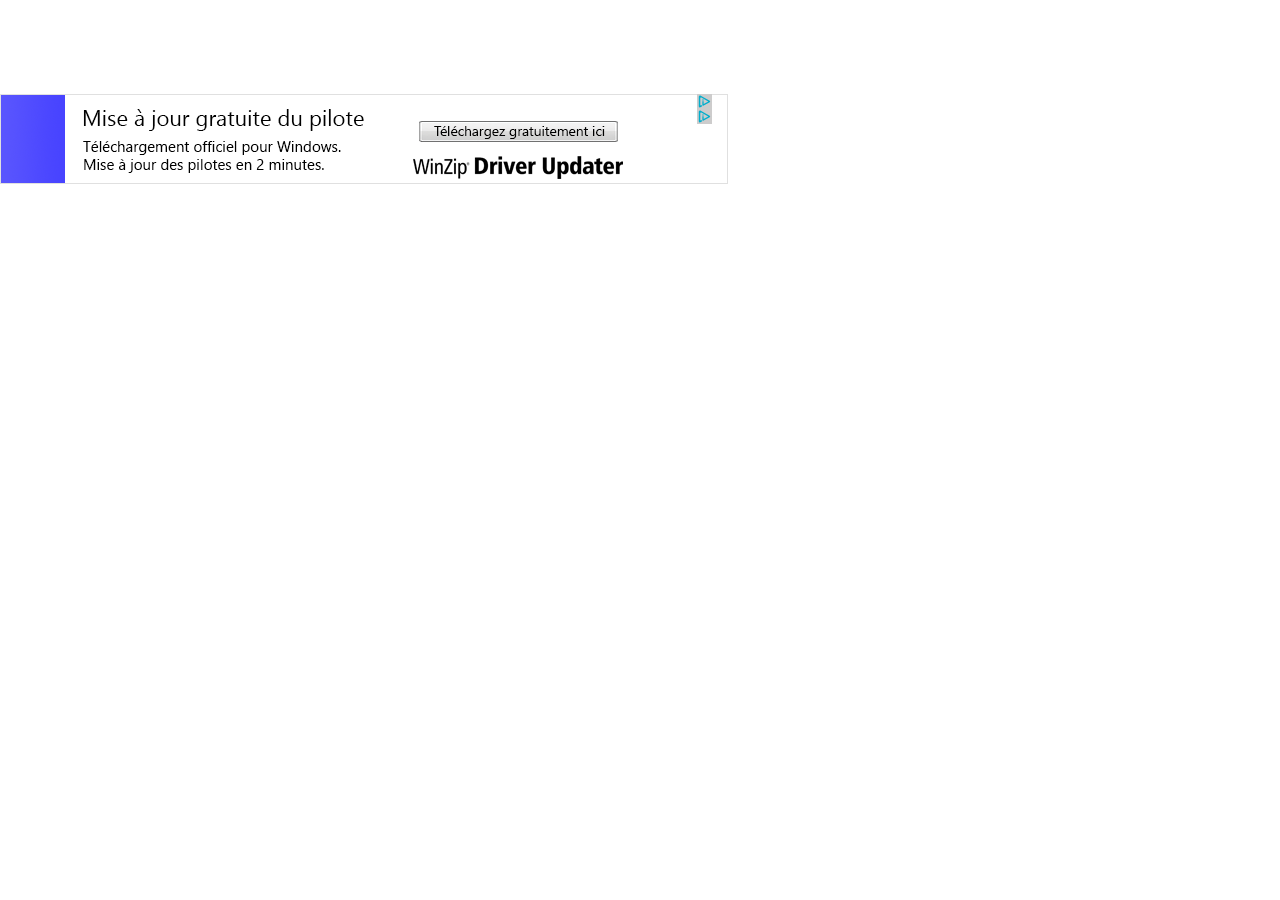
<file: images/tol_files/saved_resource.html>
<!DOCTYPE html>
<!-- saved from url=(0062)http://www.elegantwallpapers.com/images/montagne-morning-mist/ -->
<html><head><meta http-equiv="Content-Type" content="text/html; charset=UTF-8"></head><body marginwidth="0" marginheight="0"><script src="./expansion_publ.js"></script><script src="./osd.js"></script><script>google_ad_client="ca-pub-5993666589733518";google_ad_slot="2830747766";google_ad_format="728x90";google_adsbygoogle_status="done";google_auto_format="auto";google_responsive_formats=3;google_ad_width=728;google_ad_height=90;google_ad_resizable=true;google_override_format=1;google_loader_features_used=128;google_ad_modifications={"plle":true,"eids":[],"loeids":[]};google_loader_used="aa";google_reactive_tag_first=true;google_ad_unit_key="2259053045";google_ad_dom_fingerprint="2767376084";google_show_ads_impl=true;google_unique_id=1;google_async_iframe_id="aswift_1";google_start_time=1476101690185;google_pub_vars = "[base64]";google_bpp=23;google_async_rrc=0;google_iframe_start_time=new Date().getTime();</script><script src="./show_ads_impl.js"></script><iframe id="google_ads_frame1" name="google_ads_frame1" width="728" height="90" frameborder="0" src="./ads.html" marginwidth="0" marginheight="0" vspace="0" hspace="0" allowtransparency="true" scrolling="no" allowfullscreen="true"></iframe><iframe id="google_osd_static_frame_9346105108165" name="google_osd_static_frame" style="display: none; width: 0px; height: 0px;" src="./saved_resource(2).html"></iframe></body></html>
</file>
<file: sitecv000.css>
/*BODY*/
.container{
  width: 70%;
  background-color: rgb(73, 72, 74);
  margin-left: 14%;
}


body{
font-family: 'Questrial', sans-serif;
  background: url("../images/cub.jpg");
  background-image: url("images/cub.jpg");
  background-size: cover;
  background-attachment: fixed;
  width: 100%;
  background-blend-mode: soft-light;
  background-color: #333;
}






/*HEADER*/
h1{
  font-family: 'Questrial', sans-serif;
  color: rgb(216, 215, 223);
  text-transform: uppercase;
  letter-spacing: 1px;
  font-size: 47px;
  font-weight: bold;
  margin: 4% 4% 2% 24.5%;
  color:rgb(31, 32, 31);
  letter-spacing: 3px;


}
.sous_titre{

  color: rgb(201, 172, 19);
  margin: 0 11% 6% 35%;

}

em{
font-size: 20px;

}



h2{
text-align: center;
color: white;
text-transform: uppercase;
font-size: 28px;
margin-right: 9%;

}


header nav {
   padding-bottom: 2%;
   width: 100%;
   top: 0;
   margin: - 1% 0 0 10%;



}

header nav ul {
    display: inline-block;
    width: 95%;
    text-align: center;
    font-size: 90%;
    margin-left: -3%;



}

header nav ul li {
  display: inline-block;
  list-style: none;
  text-transform: uppercase;
  padding: 0 2% 0 2%;


}

header nav ul li a {
     display: inline-block;
     text-decoration: none;
     color: white;

}
header nav ul li a:hover{
font-weight: bold;
background-repeat: no-repeat;
background-position: top;
color: rgb(201, 172, 19);

}


.titre{

}
.border{
  margin-right: 7%;
  margin-left: 7%;

border-bottom: 1px solid white;
}


#bande1{
width: auto;
height: 150px;
text-align: center;
text-transform: uppercase;
font-size: 30px;
font-weight: bold;
color: white;
margin-right: 7%;
padding-top: 15px;

}



/*BODY*/

.header{
  background: url() no-repeat;
  position: relative;
  top: 0;
  left: 0;

}

#intro{
display: flex;
justify-content: flex-start;
width: 60%;
font-weight: 500;
margin-left: 17%;
margin-bottom: 3%;
color: white;
border: 1px solid rgb(201, 172, 19);



}
#bande2{
width: 100%;
min-height: 200px;
margin-bottom: 1%;
background-color: silver;

}
#projets{
color: white;
color: white;
margin-right: 11%;
margin-left: 10%;
}
.imagesprojet{
  display: block;
  justify-content: space-between;
margin-right: 10%;

}
.img1{
margin-right: 10%;

}
.img2{


}
.img3{


}
</file>
